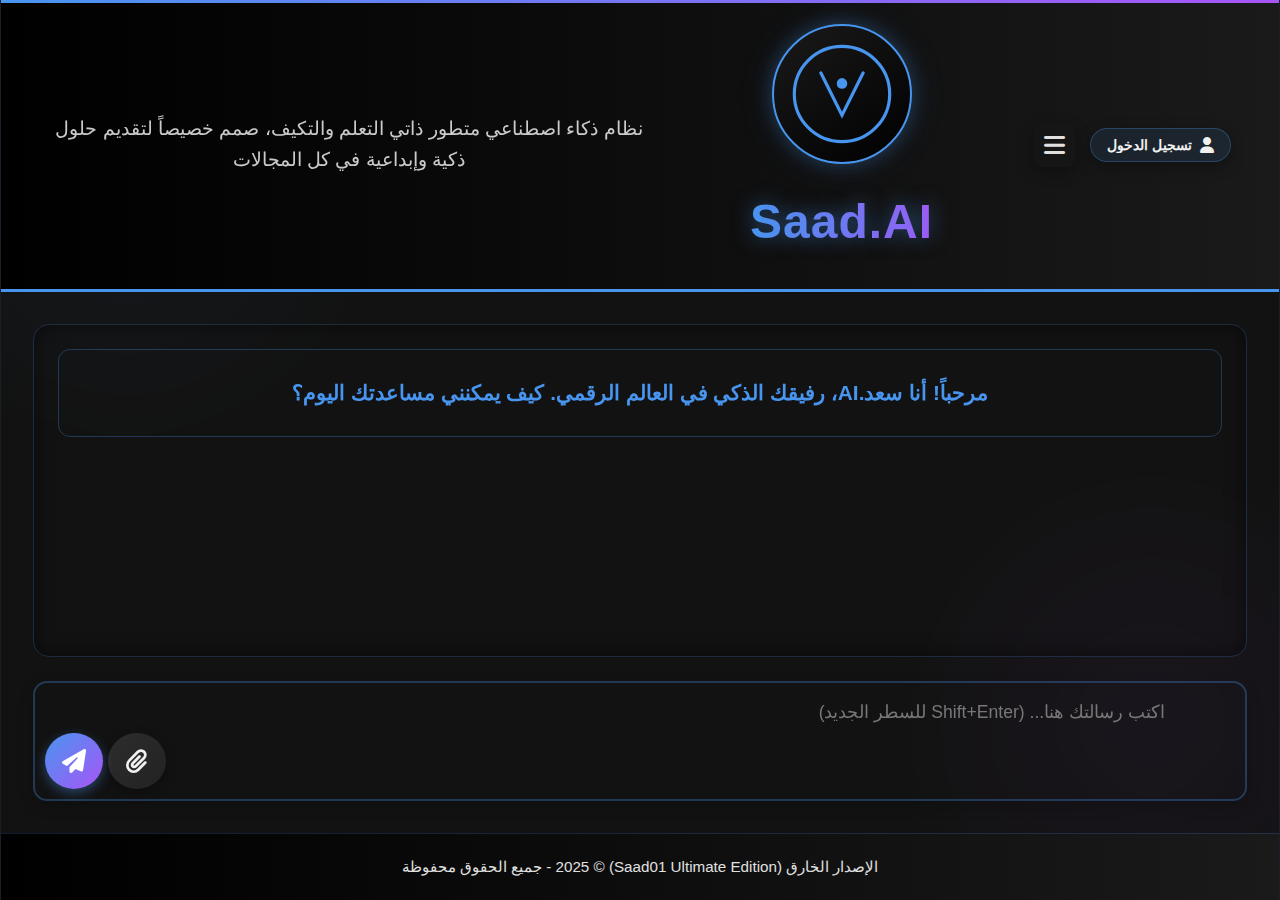
<file: index.html>
<!DOCTYPE html>
<html lang="ar" dir="rtl">
<head>
  <meta http-equiv="Content-Type" content="text/html; charset=UTF-8">
  <meta name="viewport" content="width=device-width, initial-scale=1.0">
  <title>سعد.AI - الذكاء الاصطناعي المتطور</title>
  <link rel="stylesheet" href="https://cdnjs.cloudflare.com/ajax/libs/font-awesome/6.4.0/css/all.min.css">
  <!-- مكتبة Google Sign-In -->
  <meta name="google-signin-client_id" content="YOUR_GOOGLE_CLIENT_ID_HERE">
  <script src="https://apis.google.com/js/platform.js" async defer></script>
  <style>
    /* أنماط عالمية بتصميم فاخر بالأسود */
    :root {
      --primary-black: #000000;
      --dark-charcoal: #121212;
      --graphite: #1a1a1a;
      --carbon: #222222;
      --light-charcoal: #2d2d2d;
      --platinum: #e0e0e0;
      --silver: #f0f0f0;
      --neon-blue: #4895ef;
      --electric-purple: #a855f7;
      --font-primary: 'Tajawal', 'Segoe UI', sans-serif;
      --gold-accent: #ffd700;
      
      /* متغيرات السمات */
      --theme-primary: #4895ef;
      --theme-secondary: #a855f7;
      --theme-background: #121212;
      --theme-surface: #1a1a1a;
      --theme-text: #f0f0f0;
      --theme-text-secondary: #e0e0e0;
    }

    /* سمة فاتحة */
    .theme-light {
      --primary-black: #ffffff;
      --dark-charcoal: #f5f5f5;
      --graphite: #e8e8e8;
      --carbon: #e0e0e0;
      --light-charcoal: #d5d5d5;
      --platinum: #333333;
      --silver: #222222;
      --neon-blue: #1a73e8;
      --electric-purple: #6200ee;
      --theme-primary: #1a73e8;
      --theme-secondary: #6200ee;
      --theme-background: #ffffff;
      --theme-surface: #f5f5f5;
      --theme-text: #222222;
      --theme-text-secondary: #333333;
    }

    /* سمة زرقاء */
    .theme-blue {
      --primary-black: #0a192f;
      --dark-charcoal: #112240;
      --graphite: #1d3a5f;
      --carbon: #264b7a;
      --light-charcoal: #2d5c94;
      --platinum: #ccd6f6;
      --silver: #a8b2d1;
      --neon-blue: #64ffda;
      --electric-purple: #57cbff;
      --theme-primary: #64ffda;
      --theme-secondary: #57cbff;
      --theme-background: #0a192f;
      --theme-surface: #112240;
      --theme-text: #ccd6f6;
      --theme-text-secondary: #a8b2d1;
    }

    /* سمة خضراء */
    .theme-green {
      --primary-black: #0d2618;
      --dark-charcoal: #1a3c27;
      --graphite: #275236;
      --carbon: #346845;
      --light-charcoal: #417e54;
      --platinum: #d4e6d9;
      --silver: #a8c5b1;
      --neon-blue: #4caf50;
      --electric-purple: #8bc34a;
      --theme-primary: #4caf50;
      --theme-secondary: #8bc34a;
      --theme-background: #0d2618;
      --theme-surface: #1a3c27;
      --theme-text: #d4e6d9;
      --theme-text-secondary: #a8c5b1;
    }

    * {
      margin: 0;
      padding: 0;
      box-sizing: border-box;
      transition: all 0.3s ease;
    }

    body {
      font-family: var(--font-primary);
      background: linear-gradient(135deg, var(--theme-background) 0%, var(--dark-charcoal) 100%);
      color: var(--theme-text);
      line-height: 1.8;
      min-height: 100vh;
      overflow-x: hidden;
      position: relative;
    }

    body::before {
      content: "";
      position: absolute;
      top: 0;
      left: 0;
      right: 0;
      bottom: 0;
      background: 
        radial-gradient(circle at 10% 20%, rgba(var(--theme-primary-rgb), 0.05) 0%, transparent 20%),
        radial-gradient(circle at 90% 80%, rgba(var(--theme-secondary-rgb), 0.05) 0%, transparent 20%);
      pointer-events: none;
      z-index: -1;
    }

    /* تصميم متطور للحاوية الرئيسية */
    .app-container {
      display: flex;
      flex-direction: column;
      min-height: 100vh;
      max-width: 1400px;
      margin: 0 auto;
      background: rgba(var(--theme-surface-rgb), 0.9);
      box-shadow: 
        0 0 50px rgba(0, 0, 0, 0.8),
        0 0 100px rgba(var(--theme-primary-rgb), 0.1);
      border-left: 1px solid rgba(var(--theme-primary-rgb), 0.1);
      border-right: 1px solid rgba(var(--theme-primary-rgb), 0.1);
      position: relative;
      overflow: hidden;
    }

    /* شريط العنوان الفاخر */
    .app-header {
      background: linear-gradient(90deg, var(--primary-black) 0%, var(--graphite) 100%);
      color: var(--theme-text);
      padding: 1.5rem 3rem;
      text-align: center;
      border-bottom: 3px solid var(--theme-primary);
      position: relative;
      overflow: hidden;
      z-index: 2;
      display: flex;
      align-items: center;
      justify-content: space-between;
      flex-wrap: wrap;
    }

    .app-header::before {
      content: "";
      position: absolute;
      top: 0;
      left: 0;
      right: 0;
      height: 3px;
      background: linear-gradient(90deg, var(--theme-primary), var(--theme-secondary));
      animation: headerGlow 3s infinite alternate;
    }

    @keyframes headerGlow {
      0% { opacity: 0.3; }
      100% { opacity: 1; }
    }

    /* تصميم الشعار */
    .logo-main {
      display: flex;
      flex-direction: column;
      align-items: center;
      gap: 15px;
      position: relative;
      z-index: 3;
      flex: 1;
    }

    .header-controls {
      display: flex;
      gap: 15px;
      align-items: center;
    }

    .header-btn {
      background: none;
      border: none;
      color: var(--theme-text-secondary);
      font-size: 1.5rem;
      cursor: pointer;
      padding: 10px;
      border-radius: 8px;
      transition: all 0.3s ease;
    }

    .header-btn:hover {
      background: rgba(var(--theme-primary-rgb), 0.2);
      transform: scale(1.1);
    }

    /* زر تسجيل الدخول */
    .login-btn {
      display: flex;
      align-items: center;
      gap: 8px;
      font-size: 1rem;
      padding: 8px 16px;
      background: rgba(var(--theme-primary-rgb), 0.1);
      border: 1px solid rgba(var(--theme-primary-rgb), 0.3);
      border-radius: 20px;
      color: var(--theme-text);
    }

    .login-btn:hover {
      background: rgba(var(--theme-primary-rgb), 0.3);
    }

    .login-btn.logged-in {
      background: rgba(var(--theme-primary-rgb), 0.2);
      border-color: var(--theme-primary);
    }

    .user-avatar {
      width: 32px;
      height: 32px;
      border-radius: 50%;
      border: 2px solid var(--theme-primary);
    }

    .user-name {
      font-size: 0.9rem;
      max-width: 120px;
      overflow: hidden;
      text-overflow: ellipsis;
      white-space: nowrap;
    }

    .main-logo {
      width: 140px;
      height: 140px;
      object-fit: contain;
      border-radius: 50%;
      background: linear-gradient(145deg, var(--graphite), var(--primary-black));
      padding: 15px;
      box-shadow: 
        0 0 20px rgba(var(--theme-primary-rgb), 0.3),
        0 0 40px rgba(var(--theme-primary-rgb), 0.1);
      border: 2px solid var(--theme-primary);
      transition: transform 0.5s ease;
    }

    .main-logo:hover {
      transform: rotate(10deg) scale(1.05);
    }

    .logo-main h1 {
      font-size: 3rem;
      font-weight: 800;
      background: linear-gradient(90deg, var(--theme-primary), var(--theme-secondary));
      -webkit-background-clip: text;
      background-clip: text;
      -webkit-text-fill-color: transparent;
      text-shadow: 0 0 20px rgba(var(--theme-primary-rgb), 0.5);
      letter-spacing: 1px;
    }

    .subtitle {
      font-size: 1.2rem;
      opacity: 0.9;
      margin-top: 0.5rem;
      color: var(--theme-text-secondary);
      max-width: 600px;
      margin: 10px auto;
      line-height: 1.6;
      flex-basis: 100%;
    }

    /* منطقة الدردشة المتطورة */
    .chat-container {
      display: flex;
      flex-direction: column;
      flex: 1;
      padding: 2rem;
      background: url('data:image/svg+xml;utf8,<svg xmlns="http://www.w3.org/2000/svg" width="100" height="100" viewBox="0 0 100 100"><rect width="100" height="100" fill="none" stroke="rgba(var(--theme-primary-rgb), 0.1)" stroke-width="0.5"/></svg>');
      background-size: 30px 30px;
      position: relative;
    }

    .chat-history {
      flex: 1;
      overflow-y: auto;
      padding: 1.5rem;
      margin-bottom: 1.5rem;
      border-radius: 16px;
      background: rgba(var(--theme-surface-rgb), 0.7);
      border: 1px solid rgba(var(--theme-primary-rgb), 0.2);
      box-shadow: inset 0 0 20px rgba(0, 0, 0, 0.5);
      backdrop-filter: blur(10px);
      display: flex;
      flex-direction: column;
      gap: 12px; /* تقليل المسافة بين الرسائل */
    }

    .welcome-message {
      text-align: center;
      padding: 1.5rem;
      color: var(--theme-primary);
      font-weight: 600;
      font-size: 1.3rem;
      background: rgba(var(--theme-surface-rgb), 0.6);
      border-radius: 12px;
      border: 1px solid rgba(var(--theme-primary-rgb), 0.3);
      margin-bottom: 20px;
    }

    /* رسائل حديثة بتصميم عصري */
    .message {
      margin-bottom: 0.5rem;
      padding: 0.8rem; /* تقليل الحشو الداخلي */
      border-radius: 18px;
      max-width: 85%;
      position: relative;
      animation: fadeIn 0.4s ease;
      line-height: 1.7;
      font-size: 1.1rem;
      word-break: break-word;
      overflow-wrap: break-word;
      white-space: pre-wrap;
      word-wrap: break-word;
      overflow: hidden;
      border: none !important;
      min-width: 120px;
      box-sizing: border-box;
      background: rgba(255, 255, 255, 0.03) !important; /* خلفية موحدة خفيفة */
      box-shadow: none !important;
      backdrop-filter: none !important;
    }

    @keyframes fadeIn {
      from { opacity: 0; transform: translateY(20px); }
      to { opacity: 1; transform: translateY(0); }
    }

    .user-message {
      background: rgba(255, 255, 255, 0.04) !important; /* فرق طفيف للتمييز */
      color: var(--theme-text);
      margin-left: auto;
      margin-right: 0;
      max-width: 90%;
      width: fit-content;
      padding-left: 1.8rem;
      padding-right: 1.2rem;
      border-radius: 18px 5px 18px 18px;
    }

    .bot-message {
      background: rgba(255, 255, 255, 0.03) !important; /* نفس لون المستخدم تقريباً */
      color: var(--theme-text-secondary);
      margin-right: auto;
      margin-left: 0;
      max-width: 90%;
      width: fit-content;
      padding-right: 1.8rem;
      padding-left: 1.2rem;
      border-radius: 5px 18px 18px 18px;
    }

    .message p {
      margin-bottom: 10px;
      word-break: break-word;
      overflow-wrap: anywhere;
      hyphens: auto;
      text-align: right;
      padding: 6px 10px; /* تقليل padding للنص */
      margin: 0; /* إزالة الهوامش */
    }

    .message-time {
      font-size: 0.8rem;
      opacity: 0.7;
      display: block;
      margin-top: 0.8rem;
      color: var(--theme-text-secondary);
      text-align: left;
      padding: 0 10px; /* إضافة padding للوقت */
    }

    /* أزرار الرسائل - تصميم جديد */
    .message-actions {
      display: flex;
      justify-content: flex-start;
      gap: 8px;
      margin-top: 15px;
      padding-top: 10px;
      border-top: 1px solid rgba(255, 255, 255, 0.1);
      overflow-x: auto; /* للتمرير الأفقي على الشاشات الصغيرة */
      padding-bottom: 5px;
      min-height: 44px; /* ارتفاع مناسب للمس */
    }

    .message-actions::-webkit-scrollbar {
      height: 4px;
    }

    .message-actions::-webkit-scrollbar-track {
      background: rgba(255, 255, 255, 0.1);
      border-radius: 2px;
    }

    .message-actions::-webkit-scrollbar-thumb {
      background: rgba(var(--theme-primary-rgb), 0.5);
      border-radius: 2px;
    }

    .message-btn {
      background: transparent !important; /* خلفية شفافة */
      border: none !important;
      color: var(--theme-text-secondary) !important;
      width: 44px !important; /* حجم مناسب للمس */
      height: 44px !important;
      border-radius: 6px;
      display: flex;
      align-items: center;
      justify-content: center;
      cursor: pointer;
      font-size: 16px !important; /* حجم أيقونات أكبر */
      transition: all 0.2s ease;
      padding: 6px !important; /* padding داخلي صغير */
      min-width: 44px !important; /* عرض أدنى */
    }

    .message-btn:hover {
      background: rgba(255, 255, 255, 0.1) !important; /* تأثير hover خفيف */
      transform: scale(1.05);
    }

    .message-btn.active-like {
      color: #4CAF50 !important;
      background: rgba(76, 175, 80, 0.1) !important;
    }

    .message-btn.active-dislike {
      color: #f44336 !important;
      background: rgba(244, 67, 54, 0.1) !important;
    }

    /* منطقة الإدخال بتصميم فاخر */
    .input-area {
      display: flex;
      flex-direction: column;
      gap: 1.2rem;
      position: relative; /* للسماح بوضع زر الإرسال المطلق */
    }

    textarea {
      width: 100%;
      padding: 1.2rem 5rem 1.2rem 5.5rem; /* زيادة المساحة على اليمين لزر المرفق */
      border: 2px solid rgba(var(--theme-primary-rgb), 0.3);
      border-radius: 14px;
      resize: none;
      font-family: var(--font-primary);
      font-size: 1.1rem;
      background: rgba(var(--theme-surface-rgb), 0.7);
      color: var(--theme-text);
      backdrop-filter: blur(5px);
      box-shadow: 0 5px 15px rgba(0, 0, 0, 0.2);
      min-height: 120px;
    }

    textarea:focus {
      outline: none;
      border-color: var(--theme-primary);
      box-shadow: 0 0 0 3px rgba(var(--theme-primary-rgb), 0.3), 0 0 20px rgba(var(--theme-primary-rgb), 0.2);
    }

    textarea::placeholder {
      color: #777;
    }

    /* زر المرفق الجديد */
    .attach-fab {
      position: absolute;
      left: 75px; /* وضع على يسار زر الإرسال */
      bottom: 12px;
      width: 56px;
      height: 56px;
      border-radius: 50%;
      border: none;
      background: linear-gradient(135deg, var(--light-charcoal) 0%, var(--carbon) 100%);
      color: var(--theme-text);
      cursor: pointer;
      display: flex;
      align-items: center;
      justify-content: center;
      font-size: 1.5rem;
      transition: all 0.3s ease;
      box-shadow: 0 4px 12px rgba(0, 0, 0, 0.3);
      z-index: 10;
    }

    .attach-fab:hover {
      transform: translateY(-3px) scale(1.05);
      box-shadow: 0 6px 18px rgba(var(--theme-primary-rgb), 0.4);
      background: linear-gradient(135deg, var(--theme-primary) 0%, var(--theme-secondary) 100%);
      color: white;
    }

    .attach-fab:active {
      transform: translateY(0) scale(0.98);
    }

    /* زر الإرسال الدائري */
    .send-fab {
      position: absolute;
      left: 12px;
      bottom: 12px;
      width: 56px;
      height: 56px;
      border-radius: 50%;
      border: none;
      background: linear-gradient(135deg, var(--theme-primary) 0%, var(--theme-secondary) 100%);
      color: white;
      cursor: pointer;
      display: flex;
      align-items: center;
      justify-content: center;
      font-size: 1.5rem;
      transition: all 0.3s ease;
      box-shadow: 0 4px 12px rgba(var(--theme-primary-rgb), 0.4);
      z-index: 10;
    }

    .send-fab:hover {
      transform: translateY(-3px) scale(1.05);
      box-shadow: 0 6px 18px rgba(var(--theme-primary-rgb), 0.6);
    }

    .send-fab:active {
      transform: translateY(0) scale(0.98);
    }

    /* مجموعة الأزرار (تم إزالة النسخ والمسح) */
    .button-group {
      display: flex;
      gap: 1.2rem;
      justify-content: flex-end;
    }

    button {
      padding: 0.9rem 1.8rem;
      border: none;
      border-radius: 12px;
      font-family: var(--font-primary);
      font-size: 1.1rem;
      font-weight: 600;
      cursor: pointer;
      display: flex;
      align-items: center;
      gap: 0.7rem;
      transition: all 0.3s ease;
      position: relative;
      overflow: hidden;
      background: linear-gradient(135deg, var(--light-charcoal) 0%, var(--carbon) 100%);
      color: var(--theme-text);
      box-shadow: 0 5px 15px rgba(0, 0, 0, 0.3);
    }

    button::before {
      content: "";
      position: absolute;
      top: 0;
      left: 0;
      width: 100%;
      height: 100%;
      background: linear-gradient(90deg, transparent, rgba(255, 255, 255, 0.1), transparent);
      transform: translateX(-100%);
    }

    button:hover::before {
      animation: shine 1.5s infinite;
    }

    @keyframes shine {
      100% { transform: translateX(100%); }
    }

    button:hover {
      transform: translateY(-3px);
      box-shadow: 0 8px 20px rgba(0, 0, 0, 0.4);
    }

    button:active {
      transform: translateY(1px);
    }

    .primary-btn {
      background: linear-gradient(135deg, var(--theme-primary) 0%, var(--theme-secondary) 100%);
      color: white;
      border: 1px solid rgba(var(--theme-primary-rgb), 0.5);
    }

    .primary-btn:hover {
      background: linear-gradient(135deg, #3a7bd5 0%, #8a2be2 100%);
      box-shadow: 0 0 20px rgba(var(--theme-primary-rgb), 0.4);
    }

    .secondary-btn {
      background: linear-gradient(135deg, var(--graphite) 0%, var(--light-charcoal) 100%);
      color: var(--theme-text-secondary);
      border: 1px solid rgba(255, 255, 255, 0.1);
    }

    .secondary-btn:hover {
      background: linear-gradient(135deg, #1a1a1a 0%, #2d2d2d 100%);
      border-color: rgba(var(--theme-primary-rgb), 0.3);
    }

    /* الشريط الجانبي المعدل */
    .sidebar {
      position: fixed;
      top: 0;
      right: -350px;
      width: 320px;
      height: 100vh;
      background: var(--dark-charcoal);
      border-left: 1px solid rgba(var(--theme-primary-rgb), 0.3);
      z-index: 1000;
      transition: right 0.3s ease;
      padding: 20px;
      overflow-y: auto;
      box-shadow: -5px 0 15px rgba(0, 0, 0, 0.5);
    }

    .sidebar.open {
      right: 0;
    }

    .sidebar-header {
      display: flex;
      justify-content: space-between;
      align-items: center;
      margin-bottom: 20px;
      padding-bottom: 15px;
      border-bottom: 1px solid rgba(var(--theme-primary-rgb), 0.3);
    }

    .sidebar-title {
      font-size: 1.3rem;
      color: var(--theme-primary);
    }

    /* تعديل: تحسين تصميم أزرار الشريط الجانبي */
    .sidebar-controls {
      display: flex;
      flex-direction: column;
      align-items: flex-end;
      gap: 15px; /* زيادة المسافة بين الأزرار */
    }

    .close-sidebar {
      background: none;
      border: none;
      color: var(--theme-text-secondary);
      font-size: 1.3rem; /* حجم مناسب لأيقونة الإغلاق */
      cursor: pointer;
      padding: 10px;
      border-radius: 8px;
      transition: all 0.3s ease;
      align-self: flex-end; /* محاذاة إلى اليمين */
    }

    /* زر المحادثة الجديدة في الشريط الجانبي */
    .new-chat-btn {
      background: none;
      border: none;
      color: var(--theme-text-secondary);
      font-size: 2rem; /* زيادة حجم الأيقونة */
      cursor: pointer;
      padding: 12px;
      border-radius: 12px;
      transition: all 0.3s ease;
      align-self: flex-end; /* محاذاة إلى اليمين */
    }

    .new-chat-btn:hover {
      background: rgba(var(--theme-primary-rgb), 0.2);
      transform: scale(1.1);
    }

    .close-sidebar:hover {
      background: rgba(var(--theme-primary-rgb), 0.1);
      transform: scale(1.05);
    }

    /* قائمة الإعدادات داخل الشريط الجانبي */
    .settings-menu {
      width: 100%;
      background: var(--graphite);
      border: 1px solid rgba(var(--theme-primary-rgb), 0.3);
      border-radius: 8px;
      padding: 15px;
      margin-bottom: 20px;
      box-shadow: 0 5px 15px rgba(0, 0, 0, 0.3);
      z-index: 1001;
    }

    .settings-option {
      padding: 10px 15px;
      color: var(--theme-text-secondary);
      cursor: pointer;
      border-radius: 6px;
      transition: all 0.2s ease;
      display: flex;
      align-items: center;
      gap: 10px;
    }

    .settings-option:hover {
      background: rgba(var(--theme-primary-rgb), 0.2);
    }

    /* خيارات السمات */
    .theme-option.active {
      background: rgba(var(--theme-primary-rgb), 0.3);
      border-left: 3px solid var(--theme-primary);
    }

    .conversation-list {
      list-style: none;
    }

    .conversation-item {
      padding: 12px 15px;
      margin-bottom: 10px;
      background: rgba(255, 255, 255, 0.05);
      border-radius: 8px;
      border: 1px solid rgba(255, 255, 255, 0.1);
      cursor: pointer;
      transition: all 0.2s ease;
    }

    .conversation-item:hover {
      background: rgba(var(--theme-primary-rgb), 0.1);
      border-color: var(--theme-primary);
    }

    .conversation-title {
      font-size: 1rem;
      margin-bottom: 5px;
      color: var(--theme-text);
    }

    .conversation-preview {
      font-size: 0.85rem;
      color: #aaa;
      overflow: hidden;
      text-overflow: ellipsis;
      white-space: nowrap;
    }

    .conversation-actions {
      display: flex;
      gap: 10px;
      margin-top: 8px;
    }

    .conv-btn {
      background: none;
      border: none;
      color: var(--theme-text-secondary);
      font-size: 0.9rem;
      cursor: pointer;
      padding: 4px 8px;
      border-radius: 4px;
      transition: all 0.2s ease;
    }

    .conv-btn:hover {
      background: rgba(var(--theme-primary-rgb), 0.2);
    }

    /* التذييل بتصميم عصري */
    .app-footer {
      text-align: center;
      padding: 1.2rem;
      background: linear-gradient(90deg, var(--primary-black) 0%, var(--graphite) 100%);
      color: var(--theme-text-secondary);
      font-size: 0.95rem;
      border-top: 1px solid rgba(var(--theme-primary-rgb), 0.2);
    }

    /* نقاط التحميل */
    .loading-dots {
      display: flex;
      justify-content: center;
      padding: 15px;
    }

    .loading-dots span {
      display: inline-block;
      width: 12px;
      height: 12px;
      border-radius: 50%;
      background: var(--theme-primary);
      margin: 0 5px;
      animation: bounce 1.4s infinite ease-in-out both;
    }

    .loading-dots span:nth-child(1) { animation-delay: -0.32s; }
    .loading-dots span:nth-child(2) { animation-delay: -0.16s; }

    @keyframes bounce {
      0%, 80%, 100% { transform: scale(0); }
      40% { transform: scale(1); }
    }

    /* تأثيرات متقدمة للشاشة */
    .particles {
      position: absolute;
      top: 0;
      left: 0;
      width: 100%;
      height: 100%;
      pointer-events: none;
      z-index: 1;
    }

    .particle {
      position: absolute;
      background: var(--theme-primary);
      border-radius: 50%;
      opacity: 0.2;
      animation: float 15s infinite linear;
    }

    @keyframes float {
      0% { transform: translateY(0) translateX(0); opacity: 0; }
      10% { opacity: 0.2; }
      100% { transform: translateY(-100vh) translateX(50px); opacity: 0; }
    }

    /* رسالة Toast */
    .toast {
      position: fixed;
      bottom: 100px;
      left: 50%;
      transform: translateX(-50%);
      background: rgba(0, 0, 0, 0.8);
      color: white;
      padding: 12px 24px;
      border-radius: 8px;
      z-index: 9999;
      font-size: 0.95rem;
      opacity: 0;
      transition: opacity 0.3s;
      pointer-events: none;
      border: 1px solid rgba(var(--theme-primary-rgb), 0.5);
    }

    .toast.show {
      opacity: 1;
    }

    /* نافذة تسجيل الدخول */
    .login-modal {
      position: fixed;
      top: 0;
      left: 0;
      width: 100%;
      height: 100%;
      background: rgba(0, 0, 0, 0.8);
      display: flex;
      justify-content: center;
      align-items: center;
      z-index: 10000;
      opacity: 0;
      visibility: hidden;
      transition: all 0.3s ease;
    }

    .login-modal.active {
      opacity: 1;
      visibility: visible;
    }

    .login-content {
      background: var(--dark-charcoal);
      padding: 2rem;
      border-radius: 16px;
      max-width: 400px;
      width: 90%;
      border: 2px solid var(--theme-primary);
      box-shadow: 0 0 30px rgba(var(--theme-primary-rgb), 0.3);
    }

    .login-title {
      text-align: center;
      color: var(--theme-primary);
      margin-bottom: 1.5rem;
      font-size: 1.5rem;
    }

    .login-buttons {
      display: flex;
      flex-direction: column;
      gap: 15px;
      margin-top: 2rem;
    }

    .google-signin-btn {
      background: #4285f4;
      color: white;
      border: none;
      padding: 12px 20px;
      border-radius: 8px;
      display: flex;
      align-items: center;
      justify-content: center;
      gap: 10px;
      font-size: 1rem;
      cursor: pointer;
      transition: all 0.3s ease;
    }

    .google-signin-btn:hover {
      background: #3367d6;
      transform: translateY(-2px);
    }

    .logout-btn {
      background: rgba(244, 67, 54, 0.1);
      color: #f44336;
      border: 1px solid #f44336;
    }

    .logout-btn:hover {
      background: rgba(244, 67, 54, 0.2);
    }

    /* نافذة الدعم */
    .support-modal {
      position: fixed;
      top: 0;
      left: 0;
      width: 100%;
      height: 100%;
      background: rgba(0, 0, 0, 0.8);
      display: flex;
      justify-content: center;
      align-items: center;
      z-index: 10001;
      opacity: 0;
      visibility: hidden;
      transition: all 0.3s ease;
    }

    .support-modal.active {
      opacity: 1;
      visibility: visible;
    }

    .support-content {
      background: var(--dark-charcoal);
      padding: 2rem;
      border-radius: 16px;
      max-width: 500px;
      width: 90%;
      border: 2px solid var(--theme-primary);
      box-shadow: 0 0 30px rgba(var(--theme-primary-rgb), 0.3);
    }

    .support-title {
      text-align: center;
      color: var(--theme-primary);
      margin-bottom: 1.5rem;
      font-size: 1.5rem;
    }

    .support-options {
      display: flex;
      flex-direction: column;
      gap: 20px;
      margin-top: 1.5rem;
    }

    .support-option {
      background: rgba(255, 255, 255, 0.05);
      border-radius: 12px;
      padding: 20px;
      border: 1px solid rgba(var(--theme-primary-rgb), 0.3);
      transition: all 0.3s ease;
    }

    .support-option:hover {
      background: rgba(255, 255, 255, 0.08);
      border-color: var(--theme-primary);
      transform: translateY(-3px);
    }

    .option-title {
      color: var(--theme-primary);
      font-size: 1.2rem;
      margin-bottom: 10px;
      display: flex;
      align-items: center;
      gap: 10px;
    }

    .option-description {
      color: var(--theme-text-secondary);
      font-size: 0.95rem;
      line-height: 1.6;
      margin-bottom: 15px;
    }

    .vodafone-number {
      background: rgba(var(--theme-primary-rgb), 0.1);
      padding: 12px 15px;
      border-radius: 8px;
      font-family: monospace;
      font-size: 1.3rem;
      color: var(--theme-primary);
      text-align: center;
      margin: 10px 0;
      border: 1px dashed rgba(var(--theme-primary-rgb), 0.5);
    }

    .copy-btn {
      background: rgba(var(--theme-primary-rgb), 0.2);
      color: var(--theme-primary);
      border: none;
      padding: 8px 15px;
      border-radius: 6px;
      cursor: pointer;
      display: flex;
      align-items: center;
      justify-content: center;
      gap: 8px;
      font-size: 0.9rem;
      margin-top: 10px;
      width: 100%;
      transition: all 0.3s ease;
    }

    .copy-btn:hover {
      background: rgba(var(--theme-primary-rgb), 0.3);
      transform: translateY(-2px);
    }

    .video-option {
      background: rgba(76, 175, 80, 0.1);
      border-color: rgba(76, 175, 80, 0.3);
    }

    .video-option:hover {
      border-color: #4CAF50;
    }

    .video-option .option-title {
      color: #4CAF50;
    }

    .close-support {
      margin-top: 20px;
      width: 100%;
    }

    /* التصميم المتجاوب */
    @media (max-width: 768px) {
      .app-container {
        max-width: 100%;
      }
      
      .app-header {
        padding: 1rem;
        flex-direction: column;
        gap: 15px;
        position: relative;
      }
      
      /* نقل زر الهامبرجر إلى أعلى اليمين */
      .header-controls {
        order: -1;
        width: 100%;
        justify-content: flex-end;
        position: absolute;
        right: 12px;
        top: 12px;
      }
      
      .logo-main h1 {
        font-size: 2.2rem;
      }
      
      .main-logo {
        width: 100px;
        height: 100px;
      }
      
      .chat-container {
        padding: 1rem;
      }
      
      .chat-history {
        gap: 10px; /* تقليل المسافة أكثر على الموبايل */
        padding: 1rem;
        height: 60vh; /* تقليل الارتفاع على الشاشات الصغيرة */
      }
      
      .message {
        max-width: 95% !important;
        padding: 0.6rem !important;
        font-size: 1rem;
      }
      
      .user-message, .bot-message {
        max-width: 95% !important;
      }
      
      .message p {
        padding: 4px 8px; /* تقليل padding للنص على الموبايل */
      }
      
      .message-actions {
        gap: 6px; /* تقليل المسافة بين الأزرار */
      }
      
      .message-btn {
        width: 40px !important;
        height: 40px !important;
        min-width: 40px !important;
        font-size: 14px !important;
      }
      
      .send-fab {
        width: 50px;
        height: 50px;
        font-size: 1.3rem;
      }
      
      .attach-fab {
        width: 50px;
        height: 50px;
        font-size: 1.3rem;
        left: 68px;
      }
      
      textarea {
        padding-left: 8.5rem; /* زيادة المساحة للأزرار على الموبايل */
        min-height: 100px;
      }
      
      .sidebar {
        width: 280px;
      }
      
      /* تعديلات للشريط الجانبي على الشاشات الصغيرة */
      .sidebar-controls {
        gap: 12px;
      }
      
      .new-chat-btn {
        font-size: 1.8rem;
        padding: 10px;
      }
      
      .close-sidebar {
        font-size: 1.2rem;
        padding: 8px;
      }
      
      .login-btn {
        padding: 6px 12px;
        font-size: 0.9rem;
      }
      
      .user-name {
        max-width: 80px;
      }
      
      .support-content {
        padding: 1.5rem;
      }
      
      .vodafone-number {
        font-size: 1.1rem;
        padding: 10px;
      }
    }

    /* تصميم خاص للشاشات الصغيرة جداً */
    @media (max-width: 360px) {
      .message-actions {
        gap: 4px;
      }
      
      .message-btn {
        width: 36px !important;
        height: 36px !important;
        min-width: 36px !important;
        font-size: 13px !important;
      }
      
      .login-btn {
        padding: 4px 8px;
        font-size: 0.8rem;
      }
    }

    /* إضافة aria-live للوصولية */
    .chat-history {
      aria-live: polite;
    }
  </style>
</head>
<body>
  <!-- جسيمات متحركة للخلفية -->
  <div class="particles" id="particles"></div>
  
  <!-- رسالة Toast -->
  <div class="toast" id="toast"></div>
  
  <!-- نافذة تسجيل الدخول -->
  <div class="login-modal" id="loginModal">
    <div class="login-content">
      <h3 class="login-title">تسجيل الدخول</h3>
      <p style="text-align: center; margin-bottom: 1.5rem; color: var(--theme-text-secondary);">
        سجل الدخول لمزامنة محادثاتك على جميع أجهزتك
      </p>
      <div class="login-buttons">
        <div id="googleSignInBtn" class="google-signin-btn">
          <i class="fab fa-google"></i> تسجيل الدخول باستخدام Google
        </div>
        <button id="logoutBtn" class="google-signin-btn logout-btn" style="display: none;">
          <i class="fas fa-sign-out-alt"></i> تسجيل الخروج
        </button>
        <button id="closeLoginBtn" class="secondary-btn" style="margin-top: 10px;">
          <i class="fas fa-times"></i> إلغاء
        </button>
      </div>
    </div>
  </div>
  
  <!-- نافذة الدعم -->
  <div class="support-modal" id="supportModal">
    <div class="support-content">
      <h3 class="support-title">ادعم سعد.AI</h3>
      <p style="text-align: center; color: var(--theme-text-secondary); margin-bottom: 1.5rem;">
        دعمك يساعدنا على الاستمرار والتطوير. اختر طريقة الدعم المناسبة لك:
      </p>
      
      <div class="support-options">
        <div class="support-option">
          <div class="option-title">
            <i class="fas fa-mobile-alt"></i>
            <span>فودافون كاش (للمستخدمين في مصر)</span>
          </div>
          <div class="option-description">
            يمكنك الدعم المادي عن طريق تحويل أي مبلغ عبر فودافون كاش إلى الرقم التالي:
          </div>
          <div class="vodafone-number" id="vodafoneNumber">01030787655</div>
          <button class="copy-btn" id="copyVodafoneBtn">
            <i class="fas fa-copy"></i>
            نسخ الرقم
          </button>
        </div>
        
        <div class="support-option video-option">
          <div class="option-title">
            <i class="fas fa-video"></i>
            <span>إنشاء فيديو ترويجي</span>
          </div>
          <div class="option-description">
            إذا كنت لا تستطيع الدعم مادياً، يمكنك مساعدتنا عن طريق إنشاء فيديو تتحدث فيه عن سعد.AI وتجربتك معه، ثم نشره على منصات التواصل الاجتماعي مع وضع رابط الموقع.
          </div>
          <div class="option-description" style="color: #4CAF50; font-weight: bold;">
            هذا الدعم غير المادي له قيمة كبيرة بالنسبة لنا ويساعد في انتشار التطبيق!
          </div>
        </div>
      </div>
      
      <button class="secondary-btn close-support" id="closeSupportBtn">
        <i class="fas fa-times"></i>
        إغلاق
      </button>
    </div>
  </div>
  
  <!-- إدخال ملف مخفي -->
  <input type="file" id="fileInput" accept=".txt,.py,.js,.ts,.json,.html,.css,.md,.xml" hidden>
  
  <!-- الشريط الجانبي المعدل -->
  <div class="sidebar" id="sidebar">
    <div class="sidebar-header">
      <h3 class="sidebar-title">المحادثات والإعدادات</h3>
      <div class="sidebar-controls">
        <button class="new-chat-btn" id="newChatBtn" title="بدء محادثة جديدة">
          <i class="fas fa-plus"></i>
        </button>
        <button class="close-sidebar" id="closeSidebar">
          <i class="fas fa-times"></i>
        </button>
      </div>
    </div>

    <!-- قائمة الإعدادات داخل الشريط الجانبي -->
    <div class="settings-menu" id="settingsMenu">
      <div class="settings-option" id="exportChat">
        <i class="fas fa-download"></i> تصدير المحادثة الحالية
      </div>
      <div class="settings-option" id="importChat">
        <i class="fas fa-upload"></i> استيراد محادثة
      </div>
      <div class="settings-option" id="resetSettings">
        <i class="fas fa-redo"></i> إعادة تعيين الإعدادات
      </div>
      <div class="settings-option" id="clearChat">
        <i class="fas fa-trash-alt"></i> مسح المحادثة الحالية
      </div>
      
      <!-- خيارات السمات -->
      <div class="settings-option theme-option active" data-theme="dark" id="themeDark">
        <i class="fas fa-moon"></i> السمة الداكنة
      </div>
      <div class="settings-option theme-option" data-theme="light" id="themeLight">
        <i class="fas fa-sun"></i> السمة الفاتحة
      </div>
      <div class="settings-option theme-option" data-theme="blue" id="themeBlue">
        <i class="fas fa-palette"></i> السمة الزرقاء
      </div>
      <div class="settings-option theme-option" data-theme="green" id="themeGreen">
        <i class="fas fa-leaf"></i> السمة الخضراء
      </div>
      
      <!-- زر الدعم -->
      <div class="settings-option" id="supportBtn">
        <i class="fas fa-heart" style="color: #ff4757;"></i> ادعمنا
      </div>
    </div>

    <!-- قائمة المحادثات -->
    <ul class="conversation-list" id="conversationList">
      <!-- سيتم ملؤها بالجافاسكريبت -->
    </ul>
  </div>
  
  <div class="app-container">
    <div class="app-header">
      <div class="header-controls">
        <!-- زر تسجيل الدخول -->
        <button class="header-btn login-btn" id="loginButton">
          <i class="fas fa-user"></i>
          <span class="user-name" id="userName">تسجيل الدخول</span>
        </button>
        <!-- زر القائمة (هامبرغر) -->
        <button class="header-btn" id="sidebarToggle">
          <i class="fas fa-bars"></i>
        </button>
      </div>
      <div class="logo-main">
        <img src="data:image/svg+xml;utf8,<svg xmlns='http://www.w3.org/2000/svg' viewBox='0 0 100 100'><circle cx='50' cy='50' r='45' fill='none' stroke='%234895ef' stroke-width='3'/><path d='M30,30 L50,70 L70,30' fill='none' stroke='%234895ef' stroke-width='3' stroke-linecap='round'/><circle cx='50' cy='40' r='5' fill='%234895ef'/></svg>" alt="Saad.AI Logo" class="main-logo">
        <h1>Saad.AI</h1>
      </div>
      <div class="subtitle">نظام ذكاء اصطناعي متطور ذاتي التعلم والتكيف، صمم خصيصاً لتقديم حلول ذكية وإبداعية في كل المجالات</div>
    </div>

    <div class="chat-container">
      <div class="chat-history" id="chatHistory">
        <div class="welcome-message">
          <p>مرحباً! أنا سعد.AI، رفيقك الذكي في العالم الرقمي. كيف يمكنني مساعدتك اليوم؟</p>
        </div>
      </div>

      <div class="input-area">
        <textarea id="userInput" placeholder="اكتب رسالتك هنا... (Shift+Enter للسطر الجديد)"></textarea>
        <button class="attach-fab" id="attachButton" title="رفع ملف نصي" aria-label="رفع ملف">
          <i class="fas fa-paperclip"></i>
        </button>
        <button class="send-fab" id="sendButton" title="إرسال الرسالة" aria-label="إرسال الرسالة">
          <i class="fas fa-paper-plane"></i>
        </button>
      </div>
    </div>

    <div class="app-footer">
      <p>الإصدار الخارق (Saad01 Ultimate Edition) &copy; 2025 - جميع الحقوق محفوظة</p>
    </div>
  </div>
  
  <script>
  document.addEventListener('DOMContentLoaded', function() {
    // الحصول على العناصر
    const userInput = document.getElementById('userInput');
    const sendButton = document.getElementById('sendButton');
    const attachButton = document.getElementById('attachButton');
    const fileInput = document.getElementById('fileInput');
    const chatHistory = document.getElementById('chatHistory');
    const sidebar = document.getElementById('sidebar');
    const sidebarToggle = document.getElementById('sidebarToggle');
    const closeSidebar = document.getElementById('closeSidebar');
    const newChatBtn = document.getElementById('newChatBtn');
    const settingsMenu = document.getElementById('settingsMenu');
    const conversationList = document.getElementById('conversationList');
    const toast = document.getElementById('toast');
    const loginButton = document.getElementById('loginButton');
    const loginModal = document.getElementById('loginModal');
    const googleSignInBtn = document.getElementById('googleSignInBtn');
    const logoutBtn = document.getElementById('logoutBtn');
    const closeLoginBtn = document.getElementById('closeLoginBtn');
    const userName = document.getElementById('userName');
    
    // عناصر الدعم الجديدة
    const supportBtn = document.getElementById('supportBtn');
    const supportModal = document.getElementById('supportModal');
    const closeSupportBtn = document.getElementById('closeSupportBtn');
    const copyVodafoneBtn = document.getElementById('copyVodafoneBtn');
    const vodafoneNumber = document.getElementById('vodafoneNumber');
    
    // العناصر الخاصة بالسمات
    const themeOptions = document.querySelectorAll('.theme-option');
    const themeDark = document.getElementById('themeDark');
    const themeLight = document.getElementById('themeLight');
    const themeBlue = document.getElementById('themeBlue');
    const themeGreen = document.getElementById('themeGreen');
    
    // تخزين المحادثات
    let currentUser = JSON.parse(localStorage.getItem('saadai_current_user')) || null;
    let conversations = [];
    let currentConversationId = 'default';
    let conversationTitleGenerated = false;
    let currentTheme = localStorage.getItem('saadai_theme') || 'dark';
    
    // تطبيق السمة الحالية
    applyTheme(currentTheme);
    updateThemeButtons();
    
    // تحميل محادثات المستخدم
    loadUserConversations();
    
    // تحديث واجهة المستخدم بناءً على حالة تسجيل الدخول
    updateLoginUI();
    
    // إنشاء جسيمات الخلفية
    function createParticles() {
      const particlesContainer = document.getElementById('particles');
      const particleCount = 30;

      for (let i = 0; i < particleCount; i++) {
        const particle = document.createElement('div');
        particle.classList.add('particle');
        const size = Math.random() * 5 + 1;
        const posX = Math.random() * 100;
        const duration = Math.random() * 20 + 10;
        const delay = Math.random() * 5;
        const color = `hsl(${Math.random() * 360}, 70%, 60%)`;

        particle.style.width = `${size}px`;
        particle.style.height = `${size}px`;
        particle.style.left = `${posX}%`;
        particle.style.background = color;
        particle.style.animationDuration = `${duration}s`;
        particle.style.animationDelay = `${delay}s`;

        particlesContainer.appendChild(particle);
      }
    }
    
    // عرض رسالة Toast
    function showToast(message, duration = 2000) {
      toast.textContent = message;
      toast.classList.add('show');
      setTimeout(() => {
        toast.classList.remove('show');
      }, duration);
    }
    
    // تطبيق السمة
    function applyTheme(theme) {
      document.body.classList.remove('theme-light', 'theme-blue', 'theme-green');
      if (theme !== 'dark') {
        document.body.classList.add(`theme-${theme}`);
      }
      
      // تحديث CSS Variables لتحويل الألوان إلى RGB
      updateCSSVariables();
      
      localStorage.setItem('saadai_theme', theme);
      currentTheme = theme;
    }
    
    // تحديث CSS Variables لتحويل الألوان إلى RGB
    function updateCSSVariables() {
      const root = document.documentElement;
      const primaryColor = getComputedStyle(root).getPropertyValue('--theme-primary').trim();
      const secondaryColor = getComputedStyle(root).getPropertyValue('--theme-secondary').trim();
      
      // تحويل الألوان إلى RGB
      function hexToRgb(hex) {
        const result = /^#?([a-f\d]{2})([a-f\d]{2})([a-f\d]{2})$/i.exec(hex);
        return result ? {
          r: parseInt(result[1], 16),
          g: parseInt(result[2], 16),
          b: parseInt(result[3], 16)
        } : null;
      }
      
      const primaryRGB = hexToRgb(primaryColor);
      const secondaryRGB = hexToRgb(secondaryColor);
      
      if (primaryRGB) {
        root.style.setProperty('--theme-primary-rgb', `${primaryRGB.r}, ${primaryRGB.g}, ${primaryRGB.b}`);
      }
      
      if (secondaryRGB) {
        root.style.setProperty('--theme-secondary-rgb', `${secondaryRGB.r}, ${secondaryRGB.g}, ${secondaryRGB.b}`);
      }
    }
    
    // تحديث أزرار السمات
    function updateThemeButtons() {
      themeOptions.forEach(option => {
        option.classList.remove('active');
        if (option.dataset.theme === currentTheme) {
          option.classList.add('active');
        }
      });
    }
    
    // تحديث واجهة تسجيل الدخول
    function updateLoginUI() {
      if (currentUser) {
        loginButton.classList.add('logged-in');
        userName.textContent = currentUser.name || 'مستخدم';
        logoutBtn.style.display = 'block';
        
        // إضافة صورة المستخدم إن وجدت
        if (currentUser.imageUrl) {
          if (!document.getElementById('userAvatar')) {
            const avatar = document.createElement('img');
            avatar.id = 'userAvatar';
            avatar.className = 'user-avatar';
            avatar.src = currentUser.imageUrl;
            avatar.alt = currentUser.name;
            loginButton.insertBefore(avatar, userName);
          }
        }
      } else {
        loginButton.classList.remove('logged-in');
        userName.textContent = 'تسجيل الدخول';
        const avatar = document.getElementById('userAvatar');
        if (avatar) avatar.remove();
        logoutBtn.style.display = 'none';
      }
    }
    
    // تحميل محادثات المستخدم
    function loadUserConversations() {
      const storageKey = currentUser 
        ? `saadai_conversations_${currentUser.id}`
        : 'saadai_conversations_guest';
      
      conversations = JSON.parse(localStorage.getItem(storageKey)) || [];
      updateConversationList();
    }
    
    // حفظ محادثات المستخدم
    function saveConversations() {
      const storageKey = currentUser 
        ? `saadai_conversations_${currentUser.id}`
        : 'saadai_conversations_guest';
      
      localStorage.setItem(storageKey, JSON.stringify(conversations));
    }
    
    // تهيئة الجسيمات
    createParticles();
    updateCSSVariables(); // تحديث CSS Variables عند التحميل
    
    // تحديث قائمة المحادثات
    function updateConversationList() {
      conversationList.innerHTML = '';
      
      if (conversations.length === 0) {
        conversationList.innerHTML = '<p style="color: #777; text-align: center;">لا توجد محادثات سابقة</p>';
        return;
      }
      
      conversations.forEach((conv, index) => {
        const li = document.createElement('li');
        li.className = 'conversation-item';
        li.dataset.id = conv.id;
        
        const title = conv.title || `محادثة ${index + 1}`;
        const preview = conv.messages && conv.messages.length > 0 
          ? conv.messages[0].text.substring(0, 50) + '...'
          : 'لا توجد رسائل';
        
        li.innerHTML = `
          <div class="conversation-title">${title}</div>
          <div class="conversation-preview">${preview}</div>
          <div class="conversation-actions">
            <button class="conv-btn edit-conv" title="تعديل العنوان"><i class="fas fa-edit"></i></button>
            <button class="conv-btn delete-conv" title="حذف المحادثة"><i class="fas fa-trash"></i></button>
          </div>
        `;
        
        // حدث فتح المحادثة
        li.querySelector('.conversation-title').addEventListener('click', () => {
          loadConversation(conv.id);
          sidebar.classList.remove('open');
        });
        
        // حدث تعديل العنوان
        li.querySelector('.edit-conv').addEventListener('click', (e) => {
          e.stopPropagation();
          const newTitle = prompt('أدخل العنوان الجديد:', title);
          if (newTitle && newTitle.trim()) {
            conv.title = newTitle.trim();
            saveConversations();
            updateConversationList();
          }
        });
        
        // حدث حذف المحادثة
        li.querySelector('.delete-conv').addEventListener('click', (e) => {
          e.stopPropagation();
          if (confirm('هل أنت متأكد من حذف هذه المحادثة؟')) {
            conversations = conversations.filter(c => c.id !== conv.id);
            saveConversations();
            updateConversationList();
          }
        });
        
        conversationList.appendChild(li);
      });
    }
    
    // تحميل محادثة
    function loadConversation(id) {
      const conv = conversations.find(c => c.id === id);
      if (!conv) return;
      
      chatHistory.innerHTML = '<div class="welcome-message"><p>تحميل المحادثة...</p></div>';
      
      setTimeout(() => {
        chatHistory.innerHTML = '';
        conv.messages.forEach(msg => {
          addMessage(msg.text, msg.sender, false, msg.id);
        });
        currentConversationId = id;
        conversationTitleGenerated = true;
      }, 300);
    }
    
    // حفظ الرسالة في المحادثة الحالية
    function saveMessage(text, sender, messageId, conversationTitle = null) {
      let conv = conversations.find(c => c.id === currentConversationId);
      
      if (!conv) {
        conv = {
          id: currentConversationId,
          title: conversationTitle || text.substring(0, 20) + '...',
          messages: [],
          created: new Date().toISOString()
        };
        conversations.push(conv);
      }
      
      conv.messages.push({
        id: messageId || Date.now().toString(),
        text: text,
        sender: sender,
        timestamp: new Date().toISOString()
      });
      
      if (conversationTitle && !conv.title) {
        conv.title = conversationTitle;
      }
      
      saveConversations();
      updateConversationList();
    }
    
    // اقتراح عنوان للمحادثة
    async function suggestConversationTitle(userMessage, aiResponse) {
      try {
        const response = await fetch('/api/suggest_title', {
          method: 'POST',
          headers: {
            'Content-Type': 'application/json',
          },
          body: JSON.stringify({
            user_message: userMessage,
            ai_response: aiResponse
          })
        });
        
        if (!response.ok) {
          throw new Error(`HTTP error! status: ${response.status}`);
        }
        
        const data = await response.json();
        return data.title;
      } catch (error) {
        console.error('Error suggesting title:', error);
        return null;
      }
    }
    
    // إرسال بالضغط على إنتر
    userInput.addEventListener('keypress', function(e) {
      if (e.key === 'Enter' && !e.shiftKey) {
        e.preventDefault();
        sendMessage();
      }
    });
    
    // حدث إرسال الرسالة
    sendButton.addEventListener('click', sendMessage);
    
    // حدث رفع الملف
    attachButton.addEventListener('click', () => {
      fileInput.click();
    });
    
    fileInput.addEventListener('change', handleFileUpload);
    
    async function handleFileUpload(event) {
      const file = event.target.files[0];
      if (!file) return;
      
      // التحقق من نوع الملف
      const allowedExtensions = ['.txt', '.py', '.js', '.ts', '.json', '.html', '.css', '.md', '.xml'];
      const fileExt = '.' + file.name.split('.').pop().toLowerCase();
      if (!allowedExtensions.includes(fileExt)) {
        showToast('نوع الملف غير مسموح به. يسمح فقط بالملفات النصية والبرمجية.', 3000);
        fileInput.value = '';
        return;
      }
      
      const reader = new FileReader();
      reader.onload = function(e) {
        const fileContent = e.target.result;
        const messageId = Date.now().toString();
        const fileName = file.name;
        const messageText = `[ملف مرفق: ${fileName}]\n\n${fileContent}`;
        
        addMessage(messageText, 'user', true, messageId);
        saveMessage(messageText, 'user', messageId);
        
        // إرسال محتوى الملف إلى الخادم
        sendFileContent(messageText);
      };
      reader.readAsText(file);
      
      // إعادة تعيين قيمة الإدخال للسماح برفع نفس الملف مرة أخرى إذا لزم الأمر
      fileInput.value = '';
    }
    
    async function sendFileContent(content) {
      const loadingId = showLoading();
      
      try {
        const response = await fetch('/api/chat', {
          method: 'POST',
          headers: {
            'Content-Type': 'application/json',
          },
          body: JSON.stringify({
            "رسالة": content,
            "معرف_المستخدم": currentUser ? currentUser.id : 'guest_user',
            "نوع": "ملف"
          })
        });
        
        if (!response.ok) {
          throw new Error(`HTTP error! status: ${response.status}`);
        }
        
        const data = await response.json();
        let botResponse = '';
        
        if (data.رد) {
          botResponse = data.رد;
          addMessage(botResponse, 'bot', true);
          saveMessage(botResponse, 'bot');
        } else if (data.responses) {
          const responses = [
            `[تقني] ${data.responses.technical || 'لا يوجد رد تقني'}`,
            `[عملي] ${data.responses.practical || 'لا يوجد رد عملي'}`,
            `[إبداعي] ${data.responses.creative || 'لا يوجد رد إبداعي'}`
          ];
          botResponse = responses.join('\n');
          responses.forEach(response => {
            addMessage(response, 'bot', true);
            saveMessage(response, 'bot');
          });
        } else {
          botResponse = 'تلقيت ردًا غير متوقع من الخادم';
          addMessage(botResponse, 'bot', true);
          saveMessage(botResponse, 'bot');
        }
        
        // اقتراح عنوان للمحادثة إذا كانت هذه أول رسالة للمستخدم في المحادثة الحالية
        if (!conversationTitleGenerated) {
          const conv = conversations.find(c => c.id === currentConversationId);
          if (conv && conv.messages && conv.messages.filter(m => m.sender === 'user').length === 1) {
            const suggestedTitle = await suggestConversationTitle(content, botResponse);
            if (suggestedTitle) {
              conv.title = suggestedTitle;
              saveConversations();
              updateConversationList();
            }
            conversationTitleGenerated = true;
          }
        }
      } catch (error) {
        console.error('Error:', error);
        addMessage(`حدث خطأ أثناء معالجة الملف: ${error.message}`, 'bot', true);
        saveMessage(`حدث خطأ أثناء معالجة الملف: ${error.message}`, 'bot');
      } finally {
        removeLoading(loadingId);
      }
    }
    
    // تبديل الشريط الجانبي (يظهر قائمة المحادثات والإعدادات معاً)
    sidebarToggle.addEventListener('click', () => {
      sidebar.classList.toggle('open');
    });
    
    closeSidebar.addEventListener('click', () => {
      sidebar.classList.remove('open');
    });
    
    // أحداث السمات
    themeOptions.forEach(option => {
      option.addEventListener('click', () => {
        const theme = option.dataset.theme;
        applyTheme(theme);
        updateThemeButtons();
        showToast(`تم تطبيق السمة: ${option.textContent.trim()}`);
      });
    });
    
    // أحداث تسجيل الدخول
    loginButton.addEventListener('click', () => {
      if (currentUser) {
        // إذا كان المستخدم مسجل الدخول بالفعل، عرض خيار تسجيل الخروج
        if (confirm('هل تريد تسجيل الخروج؟')) {
          logoutUser();
        }
      } else {
        loginModal.classList.add('active');
      }
    });
    
    closeLoginBtn.addEventListener('click', () => {
      loginModal.classList.remove('active');
    });
    
    // محاكاة تسجيل الدخول بـ Google (بدون خادم حقيقي)
    googleSignInBtn.addEventListener('click', () => {
      // في بيئة حقيقية، هنا سيتم استخدام Google OAuth
      // هذا مثال لمحاكاة تسجيل الدخول
      const mockUser = {
        id: 'user_' + Date.now(),
        name: 'مستخدم Google',
        email: 'user@example.com',
        imageUrl: 'https://via.placeholder.com/150'
      };
      
      loginUser(mockUser);
      loginModal.classList.remove('active');
      showToast('تم تسجيل الدخول بنجاح!');
    });
    
    // تسجيل الخروج
    logoutBtn.addEventListener('click', () => {
      logoutUser();
      loginModal.classList.remove('active');
    });
    
    // وظيفة تسجيل الدخول
    function loginUser(user) {
      currentUser = user;
      localStorage.setItem('saadai_current_user', JSON.stringify(user));
      updateLoginUI();
      loadUserConversations();
    }
    
    // وظيفة تسجيل الخروج
    function logoutUser() {
      currentUser = null;
      localStorage.removeItem('saadai_current_user');
      updateLoginUI();
      loadUserConversations();
      showToast('تم تسجيل الخروج');
    }
    
    // بدء محادثة جديدة
    newChatBtn.addEventListener('click', () => {
      currentConversationId = 'default_' + Date.now();
      conversationTitleGenerated = false;
      
      chatHistory.innerHTML = `
        <div class="welcome-message">
          <p>مرحباً! أنا سعد.AI، رفيقك الذكي في العالم الرقمي. كيف يمكنني مساعدتك اليوم؟</p>
        </div>
      `;
      
      userInput.value = '';
      userInput.focus();
      sidebar.classList.remove('open');
      showToast('تم بدء محادثة جديدة');
    });
    
    // تصدير المحادثة الحالية
    document.getElementById('exportChat').addEventListener('click', () => {
      const messages = Array.from(document.querySelectorAll('.message')).map(msg => ({
        sender: msg.classList.contains('user-message') ? 'user' : 'bot',
        text: msg.querySelector('p').textContent,
        time: msg.querySelector('.message-time').textContent
      }));
      
      const dataStr = JSON.stringify(messages, null, 2);
      const dataUri = 'data:application/json;charset=utf-8,'+ encodeURIComponent(dataStr);
      
      const exportFileDefaultName = `saadai_chat_${new Date().toISOString().split('T')[0]}.json`;
      
      const linkElement = document.createElement('a');
      linkElement.setAttribute('href', dataUri);
      linkElement.setAttribute('download', exportFileDefaultName);
      linkElement.click();
      
      showToast('تم تصدير المحادثة بنجاح');
    });
    
    // استيراد محادثة
    document.getElementById('importChat').addEventListener('click', () => {
      const input = document.createElement('input');
      input.type = 'file';
      input.accept = '.json';
      
      input.onchange = e => {
        const file = e.target.files[0];
        const reader = new FileReader();
        
        reader.onload = function(event) {
          try {
            const messages = JSON.parse(event.target.result);
            chatHistory.innerHTML = '';
            
            messages.forEach(msg => {
              addMessage(msg.text, msg.sender);
            });
            
            showToast('تم استيراد المحادثة بنجاح');
          } catch (error) {
            alert('خطأ في تنسيق الملف');
          }
        };
        
        reader.readAsText(file);
      };
      
      input.click();
    });
    
    // إعادة تعيين الإعدادات
    document.getElementById('resetSettings').addEventListener('click', () => {
      if (confirm('هل تريد حقاً إعادة تعيين جميع الإعدادات والمحادثات؟')) {
        if (currentUser) {
          localStorage.removeItem(`saadai_conversations_${currentUser.id}`);
        } else {
          localStorage.removeItem('saadai_conversations_guest');
        }
        conversations = [];
        updateConversationList();
        applyTheme('dark');
        updateThemeButtons();
        showToast('تم إعادة تعيين الإعدادات');
      }
    });
    
    // مسح المحادثة الحالية
    document.getElementById('clearChat').addEventListener('click', clearCurrentConversation);
    
    function clearCurrentConversation() {
      if (confirm('هل أنت متأكد من مسح كامل المحادثة الحالية؟')) {
        chatHistory.innerHTML = `
          <div class="welcome-message">
            <p>مرحباً! أنا سعد.AI، رفيقك الذكي في العالم الرقمي. كيف يمكنني مساعدتك اليوم؟</p>
          </div>
        `;
        currentConversationId = 'default_' + Date.now();
        conversationTitleGenerated = false;
        showToast('تم مسح المحادثة الحالية');
      }
    }
    
    // أحداث الدعم
    supportBtn.addEventListener('click', () => {
      supportModal.classList.add('active');
      sidebar.classList.remove('open');
    });
    
    closeSupportBtn.addEventListener('click', () => {
      supportModal.classList.remove('active');
    });
    
    copyVodafoneBtn.addEventListener('click', () => {
      const number = vodafoneNumber.textContent;
      copyToClipboard(number);
      showToast('تم نسخ رقم فودافون كاش: ' + number);
    });
    
    // التعامل مع أحداث الأزرار باستخدام الـ delegation
    chatHistory.addEventListener('click', function(e) {
      const btn = e.target.closest('.message-btn');
      if (!btn) return;
      
      const message = btn.closest('.message');
      const text = message.querySelector('p')?.textContent?.trim() || '';
      const messageId = message.dataset.messageId || Date.now().toString();
      
      if (btn.classList.contains('copy-btn')) {
        // نسخ النص
        copyToClipboard(text);
      } else if (btn.classList.contains('edit-btn')) {
        // تعديل السؤال
        const messages = document.querySelectorAll('.message');
        let lastUserMessage = null;
        
        for (let i = messages.length - 1; i >= 0; i--) {
          if (messages[i].classList.contains('user-message') && messages[i] !== message) {
            lastUserMessage = messages[i];
            break;
          }
        }
        
        if (lastUserMessage) {
          const userText = lastUserMessage.querySelector('p').textContent;
          userInput.value = userText;
          userInput.focus();
          
          // إزالة الرسالة الحالية والرسالة السابقة للمستخدم
          message.remove();
          if (lastUserMessage.parentNode) {
            lastUserMessage.remove();
          }
        }
      } else if (btn.classList.contains('regenerate-btn')) {
        // إعادة توليد الرد
        const messages = document.querySelectorAll('.message');
        let lastUserMessage = null;
        
        for (let i = messages.length - 1; i >= 0; i--) {
          if (messages[i].classList.contains('user-message') && messages[i] !== message) {
            lastUserMessage = messages[i];
            break;
          }
        }
        
        if (lastUserMessage) {
          const userText = lastUserMessage.querySelector('p').textContent;
          message.remove();
          
          addMessage(userText, 'user', false);
          userInput.value = userText;
          sendMessage();
        }
      } else if (btn.classList.contains('like-btn')) {
        // إعجاب
        btn.classList.toggle('active-like');
        btn.closest('.message-actions').querySelector('.dislike-btn').classList.remove('active-dislike');
        
        sendFeedback(messageId, 'like', text);
        btn.innerHTML = '<i class="fas fa-check"></i>';
        setTimeout(() => {
          btn.innerHTML = '<i class="fas fa-thumbs-up"></i>';
        }, 2000);
      } else if (btn.classList.contains('dislike-btn')) {
        // عدم إعجاب
        btn.classList.toggle('active-dislike');
        btn.closest('.message-actions').querySelector('.like-btn').classList.remove('active-like');
        
        sendFeedback(messageId, 'dislike', text);
        btn.innerHTML = '<i class="fas fa-check"></i>';
        setTimeout(() => {
          btn.innerHTML = '<i class="fas fa-thumbs-down"></i>';
        }, 2000);
      }
    });
    
    // نسخ النص إلى الحافظة مع fallback
    function copyToClipboard(text) {
      if (navigator.clipboard && navigator.clipboard.writeText) {
        navigator.clipboard.writeText(text)
          .then(() => showToast('تم نسخ النص إلى الحافظة'))
          .catch(err => {
            console.error('Failed to copy: ', err);
            fallbackCopyText(text);
          });
      } else {
        fallbackCopyText(text);
      }
    }
    
    // طريقة بديلة للنسخ
    function fallbackCopyText(text) {
      const textArea = document.createElement('textarea');
      textArea.value = text;
      textArea.style.position = 'fixed';
      textArea.style.opacity = '0';
      document.body.appendChild(textArea);
      textArea.focus();
      textArea.select();
      
      try {
        const successful = document.execCommand('copy');
        if (successful) {
          showToast('تم نسخ النص إلى الحافظة');
        } else {
          showToast('فشل نسخ النص', 3000);
        }
      } catch (err) {
        console.error('Fallback copy failed: ', err);
        showToast('فشل نسخ النص', 3000);
      }
      
      document.body.removeChild(textArea);
    }
    
    // إرسال التقييم للخادم
    async function sendFeedback(messageId, feedback, text) {
      try {
        await fetch('/api/feedback', {
          method: 'POST',
          headers: { 'Content-Type': 'application/json' },
          body: JSON.stringify({
            messageId: messageId,
            feedback: feedback,
            text: text,
            userId: currentUser ? currentUser.id : 'guest'
          })
        });
      } catch (error) {
        console.error('Feedback error:', error);
      }
    }
    
    // إرسال رسالة للخادم
    async function sendMessage() {
      const message = userInput.value.trim();
      if (!message) return;
      
      const messageId = Date.now().toString();
      addMessage(message, 'user', true, messageId);
      saveMessage(message, 'user', messageId);
      userInput.value = '';
      
      const loadingId = showLoading();
      
      try {
        const response = await fetch('/api/chat', {
          method: 'POST',
          headers: {
            'Content-Type': 'application/json',
          },
          body: JSON.stringify({
            "رسالة": message,
            "معرف_المستخدم": currentUser ? currentUser.id : 'guest_user'
          })
        });
        
        if (!response.ok) {
          throw new Error(`HTTP error! status: ${response.status}`);
        }
        
        const data = await response.json();
        let botResponse = '';
        
        if (data.رد) {
          botResponse = data.رد;
          addMessage(botResponse, 'bot', true);
          saveMessage(botResponse, 'bot');
        } else if (data.responses) {
          const responses = [
            `[تقني] ${data.responses.technical || 'لا يوجد رد تقني'}`,
            `[عملي] ${data.responses.practical || 'لا يوجد رد عملي'}`,
            `[إبداعي] ${data.responses.creative || 'لا يوجد رد إبداعي'}`
          ];
          botResponse = responses.join('\n');
          responses.forEach(response => {
            addMessage(response, 'bot', true);
            saveMessage(response, 'bot');
          });
        } else {
          botResponse = 'تلقيت ردًا غير متوقع من الخادم';
          addMessage(botResponse, 'bot', true);
          saveMessage(botResponse, 'bot');
        }
        
        // اقتراح عنوان للمحادثة إذا كانت هذه أول رسالة للمستخدم في المحادثة الحالية
        if (!conversationTitleGenerated) {
          const conv = conversations.find(c => c.id === currentConversationId);
          if (conv && conv.messages && conv.messages.filter(m => m.sender === 'user').length === 1) {
            const suggestedTitle = await suggestConversationTitle(message, botResponse);
            if (suggestedTitle) {
              conv.title = suggestedTitle;
              saveConversations();
              updateConversationList();
            }
            conversationTitleGenerated = true;
          }
        }
      } catch (error) {
        console.error('Error:', error);
        addMessage(`حدث خطأ: ${error.message}`, 'bot', true);
        saveMessage(`حدث خطأ: ${error.message}`, 'bot');
      } finally {
        removeLoading(loadingId);
      }
    }
    
    // إضافة رسالة للشاشة مع أزرار
    function addMessage(text, sender, withActions = true, messageId = null) {
      const messageDiv = document.createElement('div');
      messageDiv.classList.add('message', `${sender}-message`);
      messageDiv.setAttribute('role', 'article');
      messageDiv.setAttribute('aria-label', `${sender === 'user' ? 'رسالة المستخدم' : 'رد الذكاء الاصطناعي'}: ${text.substring(0, 50)}...`);
      
      if (messageId) {
        messageDiv.dataset.messageId = messageId;
      }
      
      const now = new Date();
      const timeString = now.toLocaleTimeString('ar-EG', {
        hour: '2-digit',
        minute: '2-digit'
      });
      
      messageDiv.innerHTML = `
        <p>${text}</p>
        <span class="message-time">${timeString}</span>
      `;
      
      if (sender === 'bot' && withActions) {
        const actionsDiv = document.createElement('div');
        actionsDiv.className = 'message-actions';
        actionsDiv.innerHTML = `
          <button class="message-btn copy-btn" title="نسخ الرد" aria-label="نسخ النص">
            <i class="fas fa-copy"></i>
          </button>
          <button class="message-btn edit-btn" title="تعديل السؤال وإعادة الإرسال" aria-label="تعديل السؤال">
            <i class="fas fa-pencil-alt"></i>
          </button>
          <button class="message-btn regenerate-btn" title="إعادة توليد الرد" aria-label="إعادة توليد الرد">
            <i class="fas fa-redo"></i>
          </button>
          <button class="message-btn like-btn" title="إعجاب (للمساعدة في التعلم)" aria-label="إعجاب بالرد">
            <i class="fas fa-thumbs-up"></i>
          </button>
          <button class="message-btn dislike-btn" title="عدم إعجاب (للمساعدة في التعلم)" aria-label="عدم إعجاب بالرد">
            <i class="fas fa-thumbs-down"></i>
          </button>
        `;
        
        messageDiv.appendChild(actionsDiv);
      }
      
      chatHistory.appendChild(messageDiv);
      chatHistory.scrollTop = chatHistory.scrollHeight;
      
      // تأثير الظهور
      messageDiv.style.transform = 'scale(0.9)';
      messageDiv.style.opacity = '0';
      setTimeout(() => {
        messageDiv.style.transform = 'scale(1)';
        messageDiv.style.opacity = '1';
      }, 10);
    }
    
    // عرض مؤشر التحميل
    function showLoading() {
      const loadingId = 'loading-' + Date.now();
      const loadingDiv = document.createElement('div');
      loadingDiv.id = loadingId;
      loadingDiv.classList.add('message', 'bot-message');
      loadingDiv.innerHTML = `
        <div class="loading-dots">
          <span></span>
          <span></span>
          <span></span>
        </div>
      `;
      chatHistory.appendChild(loadingDiv);
      chatHistory.scrollTop = chatHistory.scrollHeight;
      return loadingId;
    }
    
    // إزالة مؤشر التحميل
    function removeLoading(id) {
      const loadingElement = document.getElementById(id);
      if (loadingElement) {
        loadingElement.style.opacity = '0';
        setTimeout(() => {
          if (loadingElement.parentNode) {
            loadingElement.parentNode.removeChild(loadingElement);
          }
        }, 300);
      }
    }
    
    // تهيئة قائمة المحادثات
    updateConversationList();
  });
  </script>
</body>
</html>
</file>
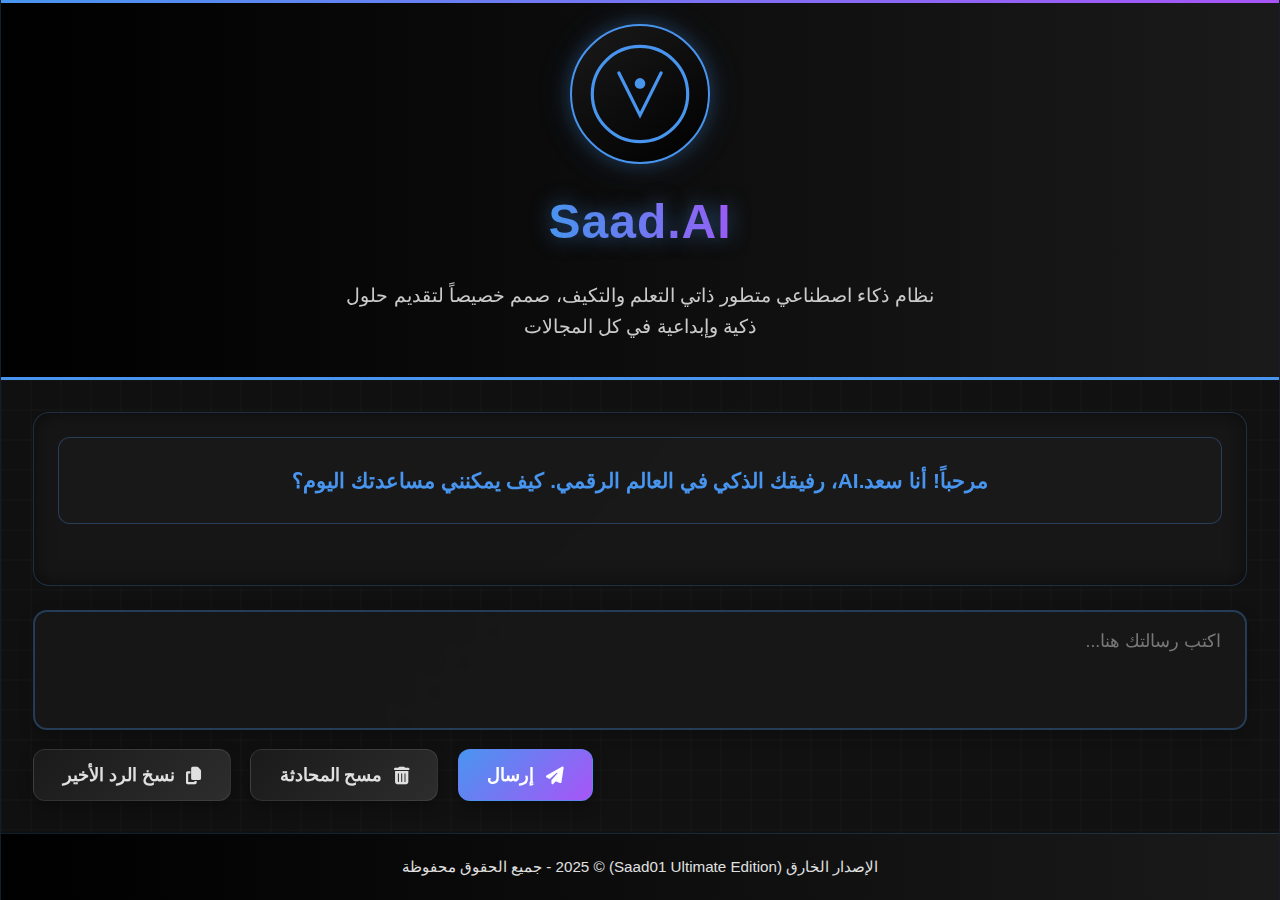
<file: templates/index.html>
<!DOCTYPE html>
<html lang="ar" dir="rtl">
<head>
  <meta http-equiv="Content-Type" content="text/html; charset=UTF-8">
  <meta name="viewport" content="width=device-width, initial-scale=1.0">
  <title>سعد.AI - الذكاء الاصطناعي المتطور</title>
  <link rel="stylesheet" href="https://cdnjs.cloudflare.com/ajax/libs/font-awesome/6.4.0/css/all.min.css">
  <style>
    /* أنماط عالمية بتصميم فاخر بالأسود */
    :root {
      --primary-black: #000000;
      --dark-charcoal: #121212;
      --graphite: #1a1a1a;
      --carbon: #222222;
      --light-charcoal: #2d2d2d;
      --platinum: #e0e0e0;
      --silver: #f0f0f0;
      --neon-blue: #4895ef;
      --electric-purple: #a855f7;
      --font-primary: 'Tajawal', 'Segoe UI', sans-serif;
      --gold-accent: #ffd700;
    }

    * {
      margin: 0;
      padding: 0;
      box-sizing: border-box;
      transition: all 0.3s ease;
    }

    body {
      font-family: var(--font-primary);
      background: linear-gradient(135deg, var(--primary-black) 0%, var(--dark-charcoal) 100%);
      color: var(--silver);
      line-height: 1.8;
      min-height: 100vh;
      overflow-x: hidden;
      position: relative;
    }

    body::before {
      content: "";
      position: absolute;
      top: 0;
      left: 0;
      right: 0;
      bottom: 0;
      background: 
        radial-gradient(circle at 10% 20%, rgba(72, 149, 239, 0.05) 0%, transparent 20%),
        radial-gradient(circle at 90% 80%, rgba(168, 85, 247, 0.05) 0%, transparent 20%);
      pointer-events: none;
      z-index: -1;
    }

    /* تصميم متطور للحاوية الرئيسية */
    .app-container {
      display: flex;
      flex-direction: column;
      min-height: 100vh;
      max-width: 1400px;
      margin: 0 auto;
      background: rgba(18, 18, 18, 0.9);
      box-shadow: 
        0 0 50px rgba(0, 0, 0, 0.8),
        0 0 100px rgba(72, 149, 239, 0.1);
      border-left: 1px solid rgba(72, 149, 239, 0.1);
      border-right: 1px solid rgba(72, 149, 239, 0.1);
      position: relative;
      overflow: hidden;
    }

    /* شريط العنوان الفاخر */
    .app-header {
      background: linear-gradient(90deg, var(--primary-black) 0%, var(--graphite) 100%);
      color: var(--silver);
      padding: 1.5rem 3rem;
      text-align: center;
      border-bottom: 3px solid var(--neon-blue);
      position: relative;
      overflow: hidden;
      z-index: 2;
    }

    .app-header::before {
      content: "";
      position: absolute;
      top: 0;
      left: 0;
      right: 0;
      height: 3px;
      background: linear-gradient(90deg, var(--neon-blue), var(--electric-purple));
      animation: headerGlow 3s infinite alternate;
    }

    @keyframes headerGlow {
      0% { opacity: 0.3; }
      100% { opacity: 1; }
    }

    /* تصميم الشعار */
    .logo-main {
      display: flex;
      flex-direction: column;
      align-items: center;
      gap: 15px;
      margin-bottom: 1rem;
      position: relative;
      z-index: 3;
    }

    .main-logo {
      width: 140px;
      height: 140px;
      object-fit: contain;
      border-radius: 50%;
      background: linear-gradient(145deg, var(--graphite), var(--primary-black));
      padding: 15px;
      box-shadow: 
        0 0 20px rgba(72, 149, 239, 0.3),
        0 0 40px rgba(72, 149, 239, 0.1);
      border: 2px solid var(--neon-blue);
      transition: transform 0.5s ease;
    }

    .main-logo:hover {
      transform: rotate(10deg) scale(1.05);
    }

    .logo-main h1 {
      font-size: 3rem;
      font-weight: 800;
      background: linear-gradient(90deg, var(--neon-blue), var(--electric-purple));
      -webkit-background-clip: text;
      background-clip: text;
      -webkit-text-fill-color: transparent;
      text-shadow: 0 0 20px rgba(72, 149, 239, 0.5);
      letter-spacing: 1px;
    }

    .subtitle {
      font-size: 1.2rem;
      opacity: 0.9;
      margin-top: 0.5rem;
      color: var(--platinum);
      max-width: 600px;
      margin: 10px auto;
      line-height: 1.6;
    }

    /* منطقة الدردشة المتطورة */
    .chat-container {
      display: flex;
      flex-direction: column;
      flex: 1;
      padding: 2rem;
      background: url('data:image/svg+xml;utf8,<svg xmlns="http://www.w3.org/2000/svg" width="100" height="100" viewBox="0 0 100 100"><rect width="100" height="100" fill="none" stroke="%23333" stroke-width="0.5"/></svg>');
      background-size: 30px 30px;
      position: relative;
    }

    .chat-history {
      flex: 1;
      overflow-y: auto;
      padding: 1.5rem;
      margin-bottom: 1.5rem;
      border-radius: 16px;
      background: rgba(26, 26, 26, 0.7);
      border: 1px solid rgba(72, 149, 239, 0.2);
      box-shadow: inset 0 0 20px rgba(0, 0, 0, 0.5);
      backdrop-filter: blur(10px);
      display: flex;
      flex-direction: column;
      gap: 20px;
    }

    .welcome-message {
      text-align: center;
      padding: 1.5rem;
      color: var(--neon-blue);
      font-weight: 600;
      font-size: 1.3rem;
      background: rgba(26, 26, 26, 0.6);
      border-radius: 12px;
      border: 1px solid rgba(72, 149, 239, 0.3);
      margin-bottom: 20px;
    }

    /* رسائل حديثة بتصميم عصري */
    .message {
      margin-bottom: 1rem;
      padding: 1.5rem;
      border-radius: 18px;
      max-width: 85%;
      position: relative;
      animation: fadeIn 0.4s ease;
      box-shadow: 0 5px 15px rgba(0, 0, 0, 0.3);
      backdrop-filter: blur(5px);
      line-height: 1.7;
      font-size: 1.1rem;
    }

    @keyframes fadeIn {
      from { opacity: 0; transform: translateY(20px); }
      to { opacity: 1; transform: translateY(0); }
    }

    .user-message {
      background: linear-gradient(135deg, var(--light-charcoal) 0%, var(--carbon) 100%);
      color: var(--silver);
      margin-left: auto;
      border-bottom-right-radius: 5px;
      border-left: 3px solid var(--neon-blue);
    }

    .bot-message {
      background: linear-gradient(135deg, rgba(26, 26, 26, 0.8) 0%, rgba(34, 34, 34, 0.8) 100%);
      color: var(--platinum);
      margin-right: auto;
      border-bottom-left-radius: 5px;
      border-right: 3px solid var(--electric-purple);
    }

    .message p {
      margin-bottom: 10px;
    }

    .message-time {
      font-size: 0.8rem;
      opacity: 0.7;
      display: block;
      margin-top: 0.8rem;
      color: var(--platinum);
      text-align: left;
    }

    /* منطقة الإدخال بتصميم فاخر */
    .input-area {
      display: flex;
      flex-direction: column;
      gap: 1.2rem;
    }

    textarea {
      width: 100%;
      padding: 1.2rem 1.5rem;
      border: 2px solid rgba(72, 149, 239, 0.3);
      border-radius: 14px;
      resize: none;
      font-family: var(--font-primary);
      font-size: 1.1rem;
      background: rgba(26, 26, 26, 0.7);
      color: var(--silver);
      backdrop-filter: blur(5px);
      box-shadow: 0 5px 15px rgba(0, 0, 0, 0.2);
      min-height: 120px;
    }

    textarea:focus {
      outline: none;
      border-color: var(--neon-blue);
      box-shadow: 0 0 0 3px rgba(72, 149, 239, 0.3), 0 0 20px rgba(72, 149, 239, 0.2);
    }

    textarea::placeholder {
      color: #777;
    }

    /* مجموعة الأزرار بتصميم عصري */
    .button-group {
      display: flex;
      gap: 1.2rem;
      justify-content: flex-end;
    }

    button {
      padding: 0.9rem 1.8rem;
      border: none;
      border-radius: 12px;
      font-family: var(--font-primary);
      font-size: 1.1rem;
      font-weight: 600;
      cursor: pointer;
      display: flex;
      align-items: center;
      gap: 0.7rem;
      transition: all 0.3s ease;
      position: relative;
      overflow: hidden;
      background: linear-gradient(135deg, var(--light-charcoal) 0%, var(--carbon) 100%);
      color: var(--silver);
      box-shadow: 0 5px 15px rgba(0, 0, 0, 0.3);
    }

    button::before {
      content: "";
      position: absolute;
      top: 0;
      left: 0;
      width: 100%;
      height: 100%;
      background: linear-gradient(90deg, transparent, rgba(255, 255, 255, 0.1), transparent);
      transform: translateX(-100%);
    }

    button:hover::before {
      animation: shine 1.5s infinite;
    }

    @keyframes shine {
      100% { transform: translateX(100%); }
    }

    button:hover {
      transform: translateY(-3px);
      box-shadow: 0 8px 20px rgba(0, 0, 0, 0.4);
    }

    button:active {
      transform: translateY(1px);
    }

    .primary-btn {
      background: linear-gradient(135deg, var(--neon-blue) 0%, var(--electric-purple) 100%);
      color: white;
      border: 1px solid rgba(72, 149, 239, 0.5);
    }

    .primary-btn:hover {
      background: linear-gradient(135deg, #3a7bd5 0%, #8a2be2 100%);
      box-shadow: 0 0 20px rgba(72, 149, 239, 0.4);
    }

    .secondary-btn {
      background: linear-gradient(135deg, var(--graphite) 0%, var(--light-charcoal) 100%);
      color: var(--platinum);
      border: 1px solid rgba(255, 255, 255, 0.1);
    }

    .secondary-btn:hover {
      background: linear-gradient(135deg, #1a1a1a 0%, #2d2d2d 100%);
      border-color: rgba(72, 149, 239, 0.3);
    }

    /* التذييل بتصميم عصري */
    .app-footer {
      text-align: center;
      padding: 1.2rem;
      background: linear-gradient(90deg, var(--primary-black) 0%, var(--graphite) 100%);
      color: var(--platinum);
      font-size: 0.95rem;
      border-top: 1px solid rgba(72, 149, 239, 0.2);
    }

    /* نقاط التحميل */
    .loading-dots {
      display: flex;
      justify-content: center;
      padding: 15px;
    }

    .loading-dots span {
      display: inline-block;
      width: 12px;
      height: 12px;
      border-radius: 50%;
      background: var(--neon-blue);
      margin: 0 5px;
      animation: bounce 1.4s infinite ease-in-out both;
    }

    .loading-dots span:nth-child(1) { animation-delay: -0.32s; }
    .loading-dots span:nth-child(2) { animation-delay: -0.16s; }

    @keyframes bounce {
      0%, 80%, 100% { transform: scale(0); }
      40% { transform: scale(1); }
    }

    /* تأثيرات متقدمة للشاشة */
    .particles {
      position: absolute;
      top: 0;
      left: 0;
      width: 100%;
      height: 100%;
      pointer-events: none;
      z-index: 1;
    }

    .particle {
      position: absolute;
      background: var(--neon-blue);
      border-radius: 50%;
      opacity: 0.2;
      animation: float 15s infinite linear;
    }

    @keyframes float {
      0% { transform: translateY(0) translateX(0); opacity: 0; }
      10% { opacity: 0.2; }
      100% { transform: translateY(-100vh) translateX(50px); opacity: 0; }
    }

    /* التصميم المتجاوب */
    @media (max-width: 768px) {
      .app-container {
        max-width: 100%;
      }
      
      .app-header {
        padding: 1rem;
      }
      
      .logo-main h1 {
        font-size: 2.2rem;
      }
      
      .main-logo {
        width: 100px;
        height: 100px;
      }
      
      .chat-container {
        padding: 1rem;
      }
      
      .message {
        max-width: 90%;
        padding: 1rem;
      }
      
      .button-group {
        flex-direction: column;
      }
      
      button {
        width: 100%;
        justify-content: center;
      }
    }
  </style>
</head>
<body>
  <!-- جسيمات متحركة للخلفية -->
  <div class="particles" id="particles"></div>
  
  <div class="app-container">
    <div class="app-header">
      <div class="logo-main">
        <img src="data:image/svg+xml;utf8,<svg xmlns='http://www.w3.org/2000/svg' viewBox='0 0 100 100'><circle cx='50' cy='50' r='45' fill='none' stroke='%234895ef' stroke-width='3'/><path d='M30,30 L50,70 L70,30' fill='none' stroke='%234895ef' stroke-width='3' stroke-linecap='round'/><circle cx='50' cy='40' r='5' fill='%234895ef'/></svg>" alt="Saad.AI Logo" class="main-logo">
        <h1>Saad.AI</h1>
      </div>
      <div class="subtitle">نظام ذكاء اصطناعي متطور ذاتي التعلم والتكيف، صمم خصيصاً لتقديم حلول ذكية وإبداعية في كل المجالات</div>
    </div>

    <div class="chat-container">
      <div class="chat-history" id="chatHistory">
        <div class="welcome-message">
          <p>مرحباً! أنا سعد.AI، رفيقك الذكي في العالم الرقمي. كيف يمكنني مساعدتك اليوم؟</p>
        </div>
      </div>

      <div class="input-area">
        <textarea id="userInput" placeholder="اكتب رسالتك هنا..."></textarea>
        <div class="button-group">
          <button id="sendButton" class="primary-btn"><i class="fas fa-paper-plane"></i> إرسال</button>
          <button id="clearButton" class="secondary-btn"><i class="fas fa-trash-alt"></i> مسح المحادثة</button>
          <button id="copyButton" class="secondary-btn"><i class="fas fa-copy"></i> نسخ الرد الأخير</button>
        </div>
      </div>
    </div>

    <div class="app-footer">
      <p>الإصدار الخارق (Saad01 Ultimate Edition) &copy; 2025 - جميع الحقوق محفوظة</p>
    </div>
  </div>
  
  <script>
  document.addEventListener('DOMContentLoaded', function() {
    // الحصول على العناصر
    const userInput = document.getElementById('userInput');
    const sendButton = document.getElementById('sendButton');
    const clearButton = document.getElementById('clearButton');
    const copyButton = document.getElementById('copyButton');
    const chatHistory = document.getElementById('chatHistory');
    
    // إنشاء جسيمات الخلفية
    function createParticles() {
      const particlesContainer = document.getElementById('particles');
      const particleCount = 30;

      for (let i = 0; i < particleCount; i++) {
        const particle = document.createElement('div');
        particle.classList.add('particle');
        const size = Math.random() * 5 + 1;
        const posX = Math.random() * 100;
        const duration = Math.random() * 20 + 10;
        const delay = Math.random() * 5;
        const color = `hsl(${Math.random() * 360}, 70%, 60%)`;

        particle.style.width = `${size}px`;
        particle.style.height = `${size}px`;
        particle.style.left = `${posX}%`;
        particle.style.background = color;
        particle.style.animationDuration = `${duration}s`;
        particle.style.animationDelay = `${delay}s`;

        particlesContainer.appendChild(particle);
      }
    }
    
    // تهيئة الجسيمات
    createParticles();
    
    // إرسال بالضغط على إنتر
    userInput.addEventListener('keypress', function(e) {
      if (e.key === 'Enter' && !e.shiftKey) {
        e.preventDefault();
        sendMessage();
      }
    });
    
    // حدث إرسال الرسالة
    sendButton.addEventListener('click', sendMessage);
    
    // مسح المحادثة
    clearButton.addEventListener('click', function() {
      chatHistory.innerHTML = `
        <div class="welcome-message">
          <p>مرحباً! أنا سعد.AI، رفيقك الذكي في العالم الرقمي. كيف يمكنني مساعدتك اليوم؟</p>
        </div>
      `;
      clearButton.classList.add('animate');
      setTimeout(() => clearButton.classList.remove('animate'), 500);
    });
    
    // نسخ الرد الأخير
    copyButton.addEventListener('click', function() {
      const botMessages = document.querySelectorAll('.bot-message');
      if (botMessages.length > 0) {
        const lastBotMessage = botMessages[botMessages.length - 1];
        const textToCopy = lastBotMessage.textContent.trim();
        
        navigator.clipboard.writeText(textToCopy)
          .then(() => {
            copyButton.innerHTML = `<i class="fas fa-check"></i> تم النسخ!`;
            copyButton.style.background = 'linear-gradient(135deg, #4CAF50 0%, #2E7D32 100%)';
            setTimeout(() => {
              copyButton.innerHTML = `<i class="fas fa-copy"></i> نسخ الرد الأخير`;
              copyButton.style.background = '';
            }, 2000);
          })
          .catch(err => {
            console.error('Failed to copy: ', err);
          });
      } else {
        copyButton.innerHTML = `<i class="fas fa-exclamation-triangle"></i> لا يوجد رد!`;
        setTimeout(() => {
          copyButton.innerHTML = `<i class="fas fa-copy"></i> نسخ الرد الأخير`;
        }, 2000);
      }
    });
    
    // إرسال رسالة للخادم
    async function sendMessage() {
      const message = userInput.value.trim();
      if (!message) return;
      
      addMessage(message, 'user');
      userInput.value = '';
      
      const loadingId = showLoading();
      
      try {
        const response = await fetch('/api/chat', {
          method: 'POST',
          headers: {
            'Content-Type': 'application/json',
          },
          body: JSON.stringify({
            "رسالة": message,
            "معرف_المستخدم": 'default_user'
          })
        });
        
        if (!response.ok) {
          throw new Error(`HTTP error! status: ${response.status}`);
        }
        
        const data = await response.json();
        
        if (data.رد) {
          addMessage(data.رد, 'bot');
        } else if (data.responses) {
          const responses = [
            `[تقني] ${data.responses.technical || 'لا يوجد رد تقني'}`,
            `[عملي] ${data.responses.practical || 'لا يوجد رد عملي'}`,
            `[إبداعي] ${data.responses.creative || 'لا يوجد رد إبداعي'}`
          ];
          responses.forEach(response => addMessage(response, 'bot'));
        } else {
          addMessage('تلقيت ردًا غير متوقع من الخادم', 'bot');
        }
      } catch (error) {
        console.error('Error:', error);
        addMessage(`حدث خطأ: ${error.message}`, 'bot');
      } finally {
        removeLoading(loadingId);
      }
    }
    
    // إضافة رسالة للشاشة
    function addMessage(text, sender) {
      const messageDiv = document.createElement('div');
      messageDiv.classList.add('message', `${sender}-message`);
      const now = new Date();
      const timeString = now.toLocaleTimeString('ar-EG', {
        hour: '2-digit',
        minute: '2-digit'
      });
      messageDiv.innerHTML = `
        <p>${text}</p>
        <span class="message-time">${timeString}</span>
      `;
      chatHistory.appendChild(messageDiv);
      chatHistory.scrollTop = chatHistory.scrollHeight;
      
      // تأثير الظهور
      messageDiv.style.transform = 'scale(0.9)';
      messageDiv.style.opacity = '0';
      setTimeout(() => {
        messageDiv.style.transform = 'scale(1)';
        messageDiv.style.opacity = '1';
      }, 10);
    }
    
    // عرض مؤشر التحميل
    function showLoading() {
      const loadingId = 'loading-' + Date.now();
      const loadingDiv = document.createElement('div');
      loadingDiv.id = loadingId;
      loadingDiv.classList.add('message', 'bot-message');
      loadingDiv.innerHTML = `
        <div class="loading-dots">
          <span></span>
          <span></span>
          <span></span>
        </div>
      `;
      chatHistory.appendChild(loadingDiv);
      chatHistory.scrollTop = chatHistory.scrollHeight;
      return loadingId;
    }
    
    // إزالة مؤشر التحميل
    function removeLoading(id) {
      const loadingElement = document.getElementById(id);
      if (loadingElement) {
        loadingElement.style.opacity = '0';
        setTimeout(() => {
          if (loadingElement.parentNode) {
            loadingElement.parentNode.removeChild(loadingElement);
          }
        }, 300);
      }
    }
  });
  </script>
</body>
</html>
</file>
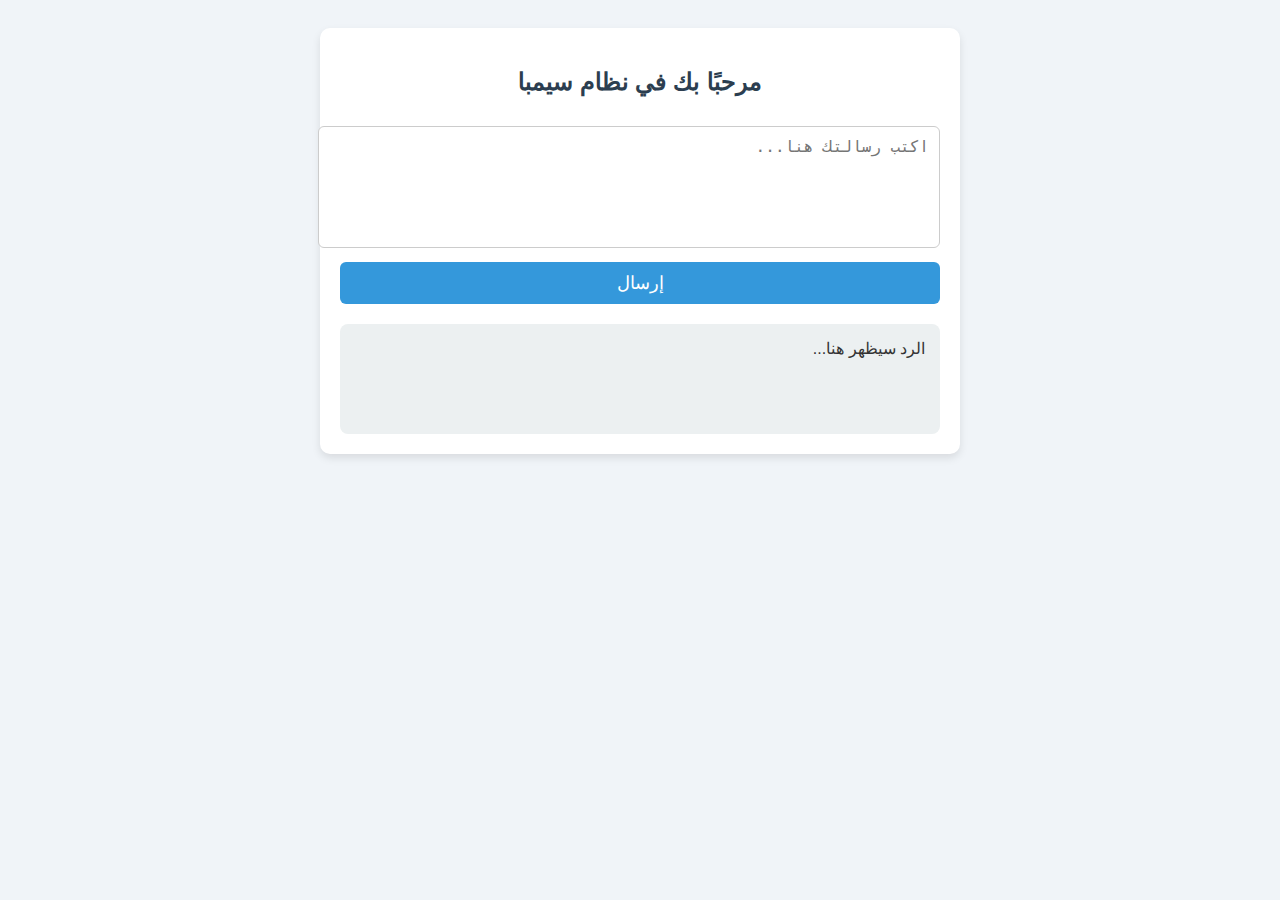
<file: templates/SIMBA.html>
<!DOCTYPE html>
<html lang="ar">
<head>
  <meta charset="UTF-8">
  <title>SIMBA - مساعد الذكاء الاصطناعي</title>
  <style>
    body {
      direction: rtl;
      background: #f0f4f8;
      font-family: 'Segoe UI', Tahoma, Geneva, Verdana, sans-serif;
      padding: 20px;
      color: #333;
    }

    .chat-container {
      max-width: 600px;
      margin: auto;
      background: white;
      border-radius: 10px;
      padding: 20px;
      box-shadow: 0 4px 8px rgba(0,0,0,0.1);
    }

    h2 {
      text-align: center;
      color: #2c3e50;
    }

    textarea {
      width: 100%;
      height: 100px;
      padding: 10px;
      margin-top: 10px;
      font-size: 16px;
      border-radius: 6px;
      border: 1px solid #ccc;
      resize: none;
    }

    button {
      margin-top: 10px;
      width: 100%;
      background-color: #3498db;
      color: white;
      font-size: 18px;
      border: none;
      border-radius: 6px;
      padding: 10px;
      cursor: pointer;
    }

    button:hover {
      background-color: #2980b9;
    }

    .response {
      margin-top: 20px;
      padding: 15px;
      background-color: #ecf0f1;
      border-radius: 8px;
      min-height: 80px;
      white-space: pre-wrap;
    }
  </style>
</head>
<body>
  <div class="chat-container">
    <h2>مرحبًا بك في نظام سيمبا</h2>
    <textarea id="userInput" placeholder="اكتب رسالتك هنا..."></textarea>
    <button onclick="sendMessage()">إرسال</button>
    <div class="response" id="responseBox">الرد سيظهر هنا...</div>
  </div>

  <script>
    async function sendMessage() {
      const input = document.getElementById('userInput').value.trim();
      const responseBox = document.getElementById('responseBox');

      if (!input) {
        responseBox.innerText = "من فضلك أدخل رسالة.";
        return;
      }

      responseBox.innerText = "جاري المعالجة...";

      try {
        const response = await fetch('/api/chat', {
          method: 'POST',
          headers: {
            'Content-Type': 'application/json'
          },
          body: JSON.stringify({ message: input })
        });

        const data = await response.json();
        responseBox.innerText = data.response || "حدث خطأ في المعالجة.";
      } catch (error) {
        responseBox.innerText = "فشل الاتصال بالخادم.";
        console.error("Error:", error);
      }
    }
  </script>
</body>
</html>
</file>
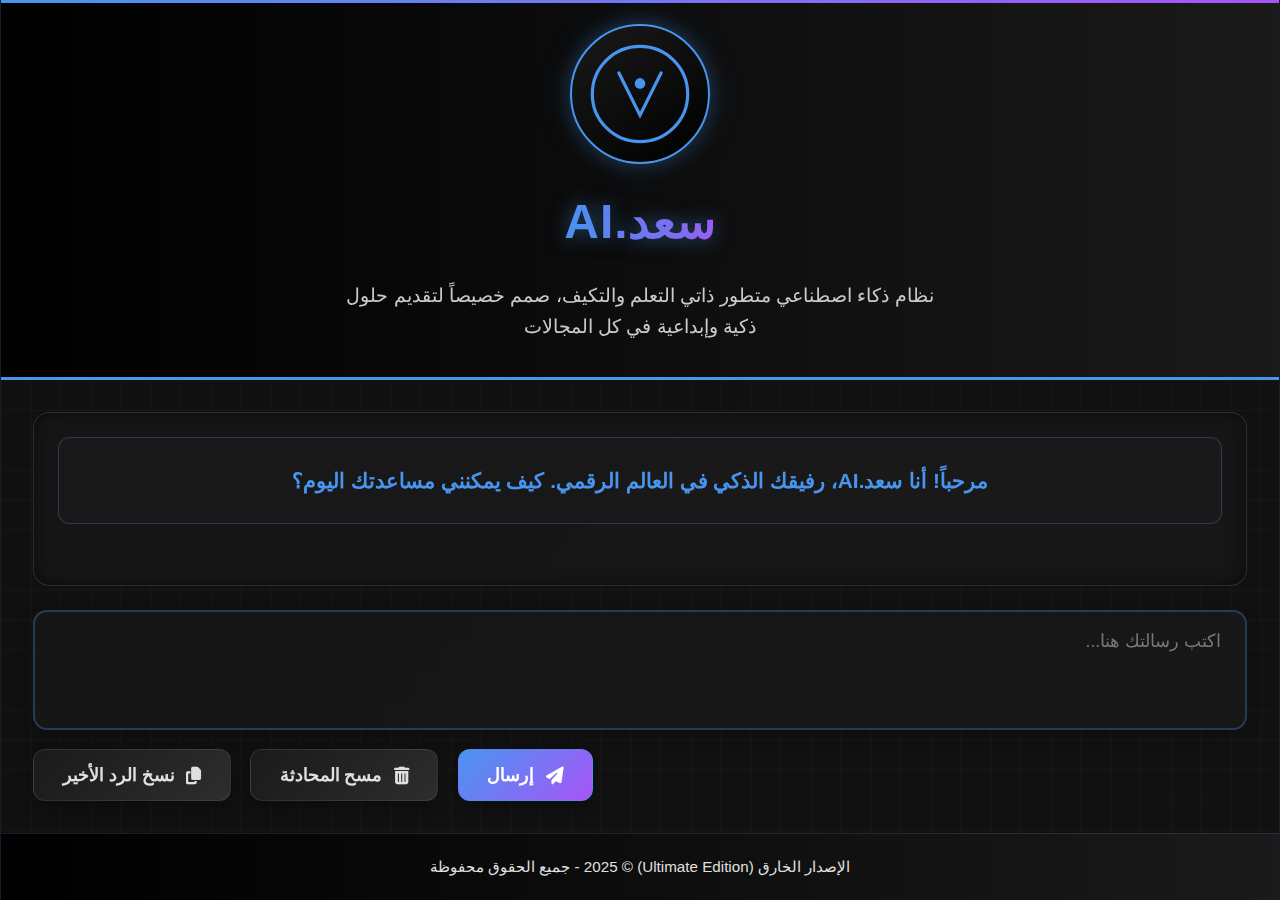
<file: templates/سعد.AI.html>
<!DOCTYPE html>
<html lang="ar" dir="rtl">
<head>
  <meta http-equiv="Content-Type" content="text/html; charset=UTF-8">
  <meta name="viewport" content="width=device-width, initial-scale=1.0">
  <title>سعد.AI - الذكاء الاصطناعي المتطور</title>
  <link rel="stylesheet" href="https://cdnjs.cloudflare.com/ajax/libs/font-awesome/6.4.0/css/all.min.css">
  <style>
    /* أنماط عالمية بتصميم فاخر بالأسود */
    :root {
      --primary-black: #000000;
      --dark-charcoal: #121212;
      --graphite: #1a1a1a;
      --carbon: #222222;
      --light-charcoal: #2d2d2d;
      --platinum: #e0e0e0;
      --silver: #f0f0f0;
      --neon-blue: #4895ef;
      --electric-purple: #a855f7;
      --font-primary: 'Tajawal', 'Segoe UI', sans-serif;
      --gold-accent: #ffd700;
    }

    * {
      margin: 0;
      padding: 0;
      box-sizing: border-box;
      transition: all 0.3s ease;
    }

    body {
      font-family: var(--font-primary);
      background: linear-gradient(135deg, var(--primary-black) 0%, var(--dark-charcoal) 100%);
      color: var(--silver);
      line-height: 1.8;
      min-height: 100vh;
      overflow-x: hidden;
      position: relative;
    }

    body::before {
      content: "";
      position: absolute;
      top: 0;
      left: 0;
      right: 0;
      bottom: 0;
      background: 
        radial-gradient(circle at 10% 20%, rgba(72, 149, 239, 0.05) 0%, transparent 20%),
        radial-gradient(circle at 90% 80%, rgba(168, 85, 247, 0.05) 0%, transparent 20%);
      pointer-events: none;
      z-index: -1;
    }

    /* تصميم متطور للحاوية الرئيسية */
    .app-container {
      display: flex;
      flex-direction: column;
      min-height: 100vh;
      max-width: 1400px;
      margin: 0 auto;
      background: rgba(18, 18, 18, 0.9);
      box-shadow: 
        0 0 50px rgba(0, 0, 0, 0.8),
        0 0 100px rgba(72, 149, 239, 0.1);
      border-left: 1px solid rgba(72, 149, 239, 0.1);
      border-right: 1px solid rgba(72, 149, 239, 0.1);
      position: relative;
      overflow: hidden;
    }

    /* شريط العنوان الفاخر */
    .app-header {
      background: linear-gradient(90deg, var(--primary-black) 0%, var(--graphite) 100%);
      color: var(--silver);
      padding: 1.5rem 3rem;
      text-align: center;
      border-bottom: 3px solid var(--neon-blue);
      position: relative;
      overflow: hidden;
      z-index: 2;
    }

    .app-header::before {
      content: "";
      position: absolute;
      top: 0;
      left: 0;
      right: 0;
      height: 3px;
      background: linear-gradient(90deg, var(--neon-blue), var(--electric-purple));
      animation: headerGlow 3s infinite alternate;
    }

    @keyframes headerGlow {
      0% { opacity: 0.3; }
      100% { opacity: 1; }
    }

    /* تصميم الشعار */
    .logo-main {
      display: flex;
      flex-direction: column;
      align-items: center;
      gap: 15px;
      margin-bottom: 1rem;
      position: relative;
      z-index: 3;
    }

    .main-logo {
      width: 140px;
      height: 140px;
      object-fit: contain;
      border-radius: 50%;
      background: linear-gradient(145deg, var(--graphite), var(--primary-black));
      padding: 15px;
      box-shadow: 
        0 0 20px rgba(72, 149, 239, 0.3),
        0 0 40px rgba(72, 149, 239, 0.1);
      border: 2px solid var(--neon-blue);
      transition: transform 0.5s ease;
    }

    .main-logo:hover {
      transform: rotate(10deg) scale(1.05);
    }

    .logo-main h1 {
      font-size: 3rem;
      font-weight: 800;
      background: linear-gradient(90deg, var(--neon-blue), var(--electric-purple));
      -webkit-background-clip: text;
      background-clip: text;
      -webkit-text-fill-color: transparent;
      text-shadow: 0 0 20px rgba(72, 149, 239, 0.5);
      letter-spacing: 1px;
    }

    .subtitle {
      font-size: 1.2rem;
      opacity: 0.9;
      margin-top: 0.5rem;
      color: var(--platinum);
      max-width: 600px;
      margin: 10px auto;
      line-height: 1.6;
    }

    /* منطقة الدردشة المتطورة */
    .chat-container {
      display: flex;
      flex-direction: column;
      flex: 1;
      padding: 2rem;
      background: url('data:image/svg+xml;utf8,<svg xmlns="http://www.w3.org/2000/svg" width="100" height="100" viewBox="0 0 100 100"><rect width="100" height="100" fill="none" stroke="%23333" stroke-width="0.5"/></svg>');
      background-size: 30px 30px;
      position: relative;
    }

    .chat-history {
      flex: 1;
      overflow-y: auto;
      padding: 1.5rem;
      margin-bottom: 1.5rem;
      border-radius: 16px;
      background: rgba(26, 26, 26, 0.7);
      border: 1px solid rgba(72, 149, 239, 0.2);
      box-shadow: inset 0 0 20px rgba(0, 0, 0, 0.5);
      backdrop-filter: blur(10px);
      display: flex;
      flex-direction: column;
      gap: 20px;
    }

    .welcome-message {
      text-align: center;
      padding: 1.5rem;
      color: var(--neon-blue);
      font-weight: 600;
      font-size: 1.3rem;
      background: rgba(26, 26, 26, 0.6);
      border-radius: 12px;
      border: 1px solid rgba(72, 149, 239, 0.3);
      margin-bottom: 20px;
    }

    /* رسائل حديثة بتصميم عصري */
    .message {
      margin-bottom: 1rem;
      padding: 1.5rem;
      border-radius: 18px;
      max-width: 85%;
      position: relative;
      animation: fadeIn 0.4s ease;
      box-shadow: 0 5px 15px rgba(0, 0, 0, 0.3);
      backdrop-filter: blur(5px);
      line-height: 1.7;
      font-size: 1.1rem;
    }

    @keyframes fadeIn {
      from { opacity: 0; transform: translateY(20px); }
      to { opacity: 1; transform: translateY(0); }
    }

    .user-message {
      background: linear-gradient(135deg, var(--light-charcoal) 0%, var(--carbon) 100%);
      color: var(--silver);
      margin-left: auto;
      border-bottom-right-radius: 5px;
      border-left: 3px solid var(--neon-blue);
    }

    .bot-message {
      background: linear-gradient(135deg, rgba(26, 26, 26, 0.8) 0%, rgba(34, 34, 34, 0.8) 100%);
      color: var(--platinum);
      margin-right: auto;
      border-bottom-left-radius: 5px;
      border-right: 3px solid var(--electric-purple);
    }

    .message p {
      margin-bottom: 10px;
    }

    .message-time {
      font-size: 0.8rem;
      opacity: 0.7;
      display: block;
      margin-top: 0.8rem;
      color: var(--platinum);
      text-align: left;
    }

    /* منطقة الإدخال بتصميم فاخر */
    .input-area {
      display: flex;
      flex-direction: column;
      gap: 1.2rem;
    }

    textarea {
      width: 100%;
      padding: 1.2rem 1.5rem;
      border: 2px solid rgba(72, 149, 239, 0.3);
      border-radius: 14px;
      resize: none;
      font-family: var(--font-primary);
      font-size: 1.1rem;
      background: rgba(26, 26, 26, 0.7);
      color: var(--silver);
      backdrop-filter: blur(5px);
      box-shadow: 0 5px 15px rgba(0, 0, 0, 0.2);
      min-height: 120px;
    }

    textarea:focus {
      outline: none;
      border-color: var(--neon-blue);
      box-shadow: 0 0 0 3px rgba(72, 149, 239, 0.3), 0 0 20px rgba(72, 149, 239, 0.2);
    }

    textarea::placeholder {
      color: #777;
    }

    /* مجموعة الأزرار بتصميم عصري */
    .button-group {
      display: flex;
      gap: 1.2rem;
      justify-content: flex-end;
    }

    button {
      padding: 0.9rem 1.8rem;
      border: none;
      border-radius: 12px;
      font-family: var(--font-primary);
      font-size: 1.1rem;
      font-weight: 600;
      cursor: pointer;
      display: flex;
      align-items: center;
      gap: 0.7rem;
      transition: all 0.3s ease;
      position: relative;
      overflow: hidden;
      background: linear-gradient(135deg, var(--light-charcoal) 0%, var(--carbon) 100%);
      color: var(--silver);
      box-shadow: 0 5px 15px rgba(0, 0, 0, 0.3);
    }

    button::before {
      content: "";
      position: absolute;
      top: 0;
      left: 0;
      width: 100%;
      height: 100%;
      background: linear-gradient(90deg, transparent, rgba(255, 255, 255, 0.1), transparent);
      transform: translateX(-100%);
    }

    button:hover::before {
      animation: shine 1.5s infinite;
    }

    @keyframes shine {
      100% { transform: translateX(100%); }
    }

    button:hover {
      transform: translateY(-3px);
      box-shadow: 0 8px 20px rgba(0, 0, 0, 0.4);
    }

    button:active {
      transform: translateY(1px);
    }

    .primary-btn {
      background: linear-gradient(135deg, var(--neon-blue) 0%, var(--electric-purple) 100%);
      color: white;
      border: 1px solid rgba(72, 149, 239, 0.5);
    }

    .primary-btn:hover {
      background: linear-gradient(135deg, #3a7bd5 0%, #8a2be2 100%);
      box-shadow: 0 0 20px rgba(72, 149, 239, 0.4);
    }

    .secondary-btn {
      background: linear-gradient(135deg, var(--graphite) 0%, var(--light-charcoal) 100%);
      color: var(--platinum);
      border: 1px solid rgba(255, 255, 255, 0.1);
    }

    .secondary-btn:hover {
      background: linear-gradient(135deg, #1a1a1a 0%, #2d2d2d 100%);
      border-color: rgba(72, 149, 239, 0.3);
    }

    /* التذييل بتصميم عصري */
    .app-footer {
      text-align: center;
      padding: 1.2rem;
      background: linear-gradient(90deg, var(--primary-black) 0%, var(--graphite) 100%);
      color: var(--platinum);
      font-size: 0.95rem;
      border-top: 1px solid rgba(72, 149, 239, 0.2);
    }

    /* نقاط التحميل */
    .loading-dots {
      display: flex;
      justify-content: center;
      padding: 15px;
    }

    .loading-dots span {
      display: inline-block;
      width: 12px;
      height: 12px;
      border-radius: 50%;
      background: var(--neon-blue);
      margin: 0 5px;
      animation: bounce 1.4s infinite ease-in-out both;
    }

    .loading-dots span:nth-child(1) { animation-delay: -0.32s; }
    .loading-dots span:nth-child(2) { animation-delay: -0.16s; }

    @keyframes bounce {
      0%, 80%, 100% { transform: scale(0); }
      40% { transform: scale(1); }
    }

    /* تأثيرات متقدمة للشاشة */
    .particles {
      position: absolute;
      top: 0;
      left: 0;
      width: 100%;
      height: 100%;
      pointer-events: none;
      z-index: 1;
    }

    .particle {
      position: absolute;
      background: var(--neon-blue);
      border-radius: 50%;
      opacity: 0.2;
      animation: float 15s infinite linear;
    }

    @keyframes float {
      0% { transform: translateY(0) translateX(0); opacity: 0; }
      10% { opacity: 0.2; }
      100% { transform: translateY(-100vh) translateX(50px); opacity: 0; }
    }

    /* التصميم المتجاوب */
    @media (max-width: 768px) {
      .app-container {
        max-width: 100%;
      }
      
      .app-header {
        padding: 1rem;
      }
      
      .logo-main h1 {
        font-size: 2.2rem;
      }
      
      .main-logo {
        width: 100px;
        height: 100px;
      }
      
      .chat-container {
        padding: 1rem;
      }
      
      .message {
        max-width: 90%;
        padding: 1rem;
      }
      
      .button-group {
        flex-direction: column;
      }
      
      button {
        width: 100%;
        justify-content: center;
      }
    }
  </style>
</head>
<body>
  <!-- جسيمات متحركة للخلفية -->
  <div class="particles" id="particles"></div>
  
  <div class="app-container">
    <div class="app-header">
      <div class="logo-main">
        <img src="data:image/svg+xml;utf8,<svg xmlns='http://www.w3.org/2000/svg' viewBox='0 0 100 100'><circle cx='50' cy='50' r='45' fill='none' stroke='%234895ef' stroke-width='3'/><path d='M30,30 L50,70 L70,30' fill='none' stroke='%234895ef' stroke-width='3' stroke-linecap='round'/><circle cx='50' cy='40' r='5' fill='%234895ef'/></svg>" alt="Saad.AI Logo" class="main-logo">
        <h1>سعد.AI</h1>
      </div>
      <div class="subtitle">نظام ذكاء اصطناعي متطور ذاتي التعلم والتكيف، صمم خصيصاً لتقديم حلول ذكية وإبداعية في كل المجالات</div>
    </div>

    <div class="chat-container">
      <div class="chat-history" id="chatHistory">
        <div class="welcome-message">
          <p>مرحباً! أنا سعد.AI، رفيقك الذكي في العالم الرقمي. كيف يمكنني مساعدتك اليوم؟</p>
        </div>
      </div>

      <div class="input-area">
        <textarea id="userInput" placeholder="اكتب رسالتك هنا..."></textarea>
        <div class="button-group">
          <button id="sendButton" class="primary-btn"><i class="fas fa-paper-plane"></i> إرسال</button>
          <button id="clearButton" class="secondary-btn"><i class="fas fa-trash-alt"></i> مسح المحادثة</button>
          <button id="copyButton" class="secondary-btn"><i class="fas fa-copy"></i> نسخ الرد الأخير</button>
        </div>
      </div>
    </div>

    <div class="app-footer">
      <p>الإصدار الخارق (Ultimate Edition) &copy; 2025 - جميع الحقوق محفوظة</p>
    </div>
  </div>
  
  <script>
  document.addEventListener('DOMContentLoaded', function() {
    // الحصول على العناصر
    const userInput = document.getElementById('userInput');
    const sendButton = document.getElementById('sendButton');
    const clearButton = document.getElementById('clearButton');
    const copyButton = document.getElementById('copyButton');
    const chatHistory = document.getElementById('chatHistory');
    
    // إنشاء جسيمات الخلفية
    function createParticles() {
      const particlesContainer = document.getElementById('particles');
      const particleCount = 30;

      for (let i = 0; i < particleCount; i++) {
        const particle = document.createElement('div');
        particle.classList.add('particle');
        const size = Math.random() * 5 + 1;
        const posX = Math.random() * 100;
        const duration = Math.random() * 20 + 10;
        const delay = Math.random() * 5;
        const color = `hsl(${Math.random() * 360}, 70%, 60%)`;

        particle.style.width = `${size}px`;
        particle.style.height = `${size}px`;
        particle.style.left = `${posX}%`;
        particle.style.background = color;
        particle.style.animationDuration = `${duration}s`;
        particle.style.animationDelay = `${delay}s`;

        particlesContainer.appendChild(particle);
      }
    }
    
    // تهيئة الجسيمات
    createParticles();
    
    // إرسال بالضغط على إنتر
    userInput.addEventListener('keypress', function(e) {
      if (e.key === 'Enter' && !e.shiftKey) {
        e.preventDefault();
        sendMessage();
      }
    });
    
    // حدث إرسال الرسالة
    sendButton.addEventListener('click', sendMessage);
    
    // مسح المحادثة
    clearButton.addEventListener('click', function() {
      chatHistory.innerHTML = `
        <div class="welcome-message">
          <p>مرحباً! أنا سعد.AI، رفيقك الذكي في العالم الرقمي. كيف يمكنني مساعدتك اليوم؟</p>
        </div>
      `;
      clearButton.classList.add('animate');
      setTimeout(() => clearButton.classList.remove('animate'), 500);
    });
    
    // نسخ الرد الأخير
    copyButton.addEventListener('click', function() {
      const botMessages = document.querySelectorAll('.bot-message');
      if (botMessages.length > 0) {
        const lastBotMessage = botMessages[botMessages.length - 1];
        const textToCopy = lastBotMessage.textContent.trim();
        
        navigator.clipboard.writeText(textToCopy)
          .then(() => {
            copyButton.innerHTML = `<i class="fas fa-check"></i> تم النسخ!`;
            copyButton.style.background = 'linear-gradient(135deg, #4CAF50 0%, #2E7D32 100%)';
            setTimeout(() => {
              copyButton.innerHTML = `<i class="fas fa-copy"></i> نسخ الرد الأخير`;
              copyButton.style.background = '';
            }, 2000);
          })
          .catch(err => {
            console.error('Failed to copy: ', err);
          });
      } else {
        copyButton.innerHTML = `<i class="fas fa-exclamation-triangle"></i> لا يوجد رد!`;
        setTimeout(() => {
          copyButton.innerHTML = `<i class="fas fa-copy"></i> نسخ الرد الأخير`;
        }, 2000);
      }
    });
    
    // إرسال رسالة للخادم
    async function sendMessage() {
      const message = userInput.value.trim();
      if (!message) return;
      
      addMessage(message, 'user');
      userInput.value = '';
      
      const loadingId = showLoading();
      
      try {
        const response = await fetch('/api/chat', {
          method: 'POST',
          headers: {
            'Content-Type': 'application/json',
          },
          body: JSON.stringify({
            "رسالة": message,
            "معرف_المستخدم": 'default_user'
          })
        });
        
        if (!response.ok) {
          throw new Error(`HTTP error! status: ${response.status}`);
        }
        
        const data = await response.json();
        
        if (data.رد) {
          addMessage(data.رد, 'bot');
        } else if (data.responses) {
          const responses = [
            `[تقني] ${data.responses.technical || 'لا يوجد رد تقني'}`,
            `[عملي] ${data.responses.practical || 'لا يوجد رد عملي'}`,
            `[إبداعي] ${data.responses.creative || 'لا يوجد رد إبداعي'}`
          ];
          responses.forEach(response => addMessage(response, 'bot'));
        } else {
          addMessage('تلقيت ردًا غير متوقع من الخادم', 'bot');
        }
      } catch (error) {
        console.error('Error:', error);
        addMessage(`حدث خطأ: ${error.message}`, 'bot');
      } finally {
        removeLoading(loadingId);
      }
    }
    
    // إضافة رسالة للشاشة
    function addMessage(text, sender) {
      const messageDiv = document.createElement('div');
      messageDiv.classList.add('message', `${sender}-message`);
      const now = new Date();
      const timeString = now.toLocaleTimeString('ar-EG', {
        hour: '2-digit',
        minute: '2-digit'
      });
      messageDiv.innerHTML = `
        <p>${text}</p>
        <span class="message-time">${timeString}</span>
      `;
      chatHistory.appendChild(messageDiv);
      chatHistory.scrollTop = chatHistory.scrollHeight;
      
      // تأثير الظهور
      messageDiv.style.transform = 'scale(0.9)';
      messageDiv.style.opacity = '0';
      setTimeout(() => {
        messageDiv.style.transform = 'scale(1)';
        messageDiv.style.opacity = '1';
      }, 10);
    }
    
    // عرض مؤشر التحميل
    function showLoading() {
      const loadingId = 'loading-' + Date.now();
      const loadingDiv = document.createElement('div');
      loadingDiv.id = loadingId;
      loadingDiv.classList.add('message', 'bot-message');
      loadingDiv.innerHTML = `
        <div class="loading-dots">
          <span></span>
          <span></span>
          <span></span>
        </div>
      `;
      chatHistory.appendChild(loadingDiv);
      chatHistory.scrollTop = chatHistory.scrollHeight;
      return loadingId;
    }
    
    // إزالة مؤشر التحميل
    function removeLoading(id) {
      const loadingElement = document.getElementById(id);
      if (loadingElement) {
        loadingElement.style.opacity = '0';
        setTimeout(() => {
          if (loadingElement.parentNode) {
            loadingElement.parentNode.removeChild(loadingElement);
          }
        }, 300);
      }
    }
  });
  </script>
</body>
</html>
</file>
